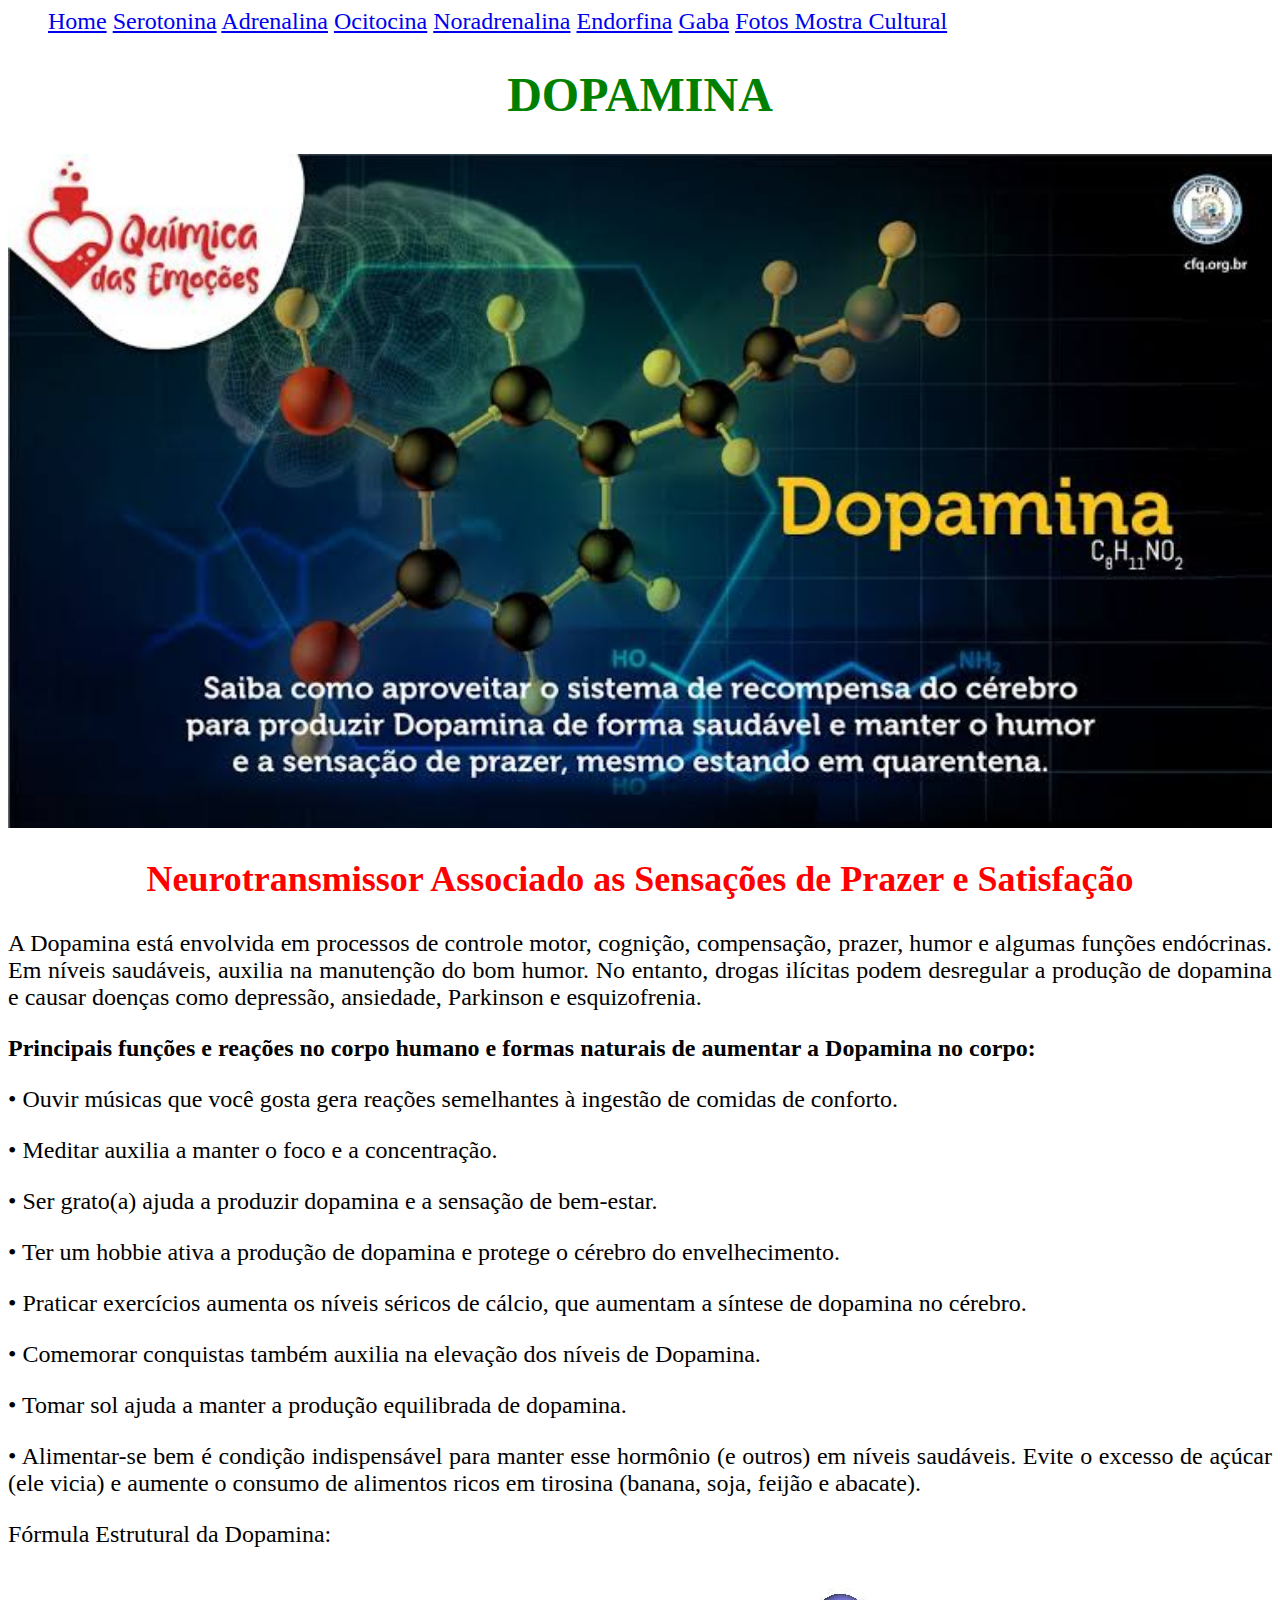
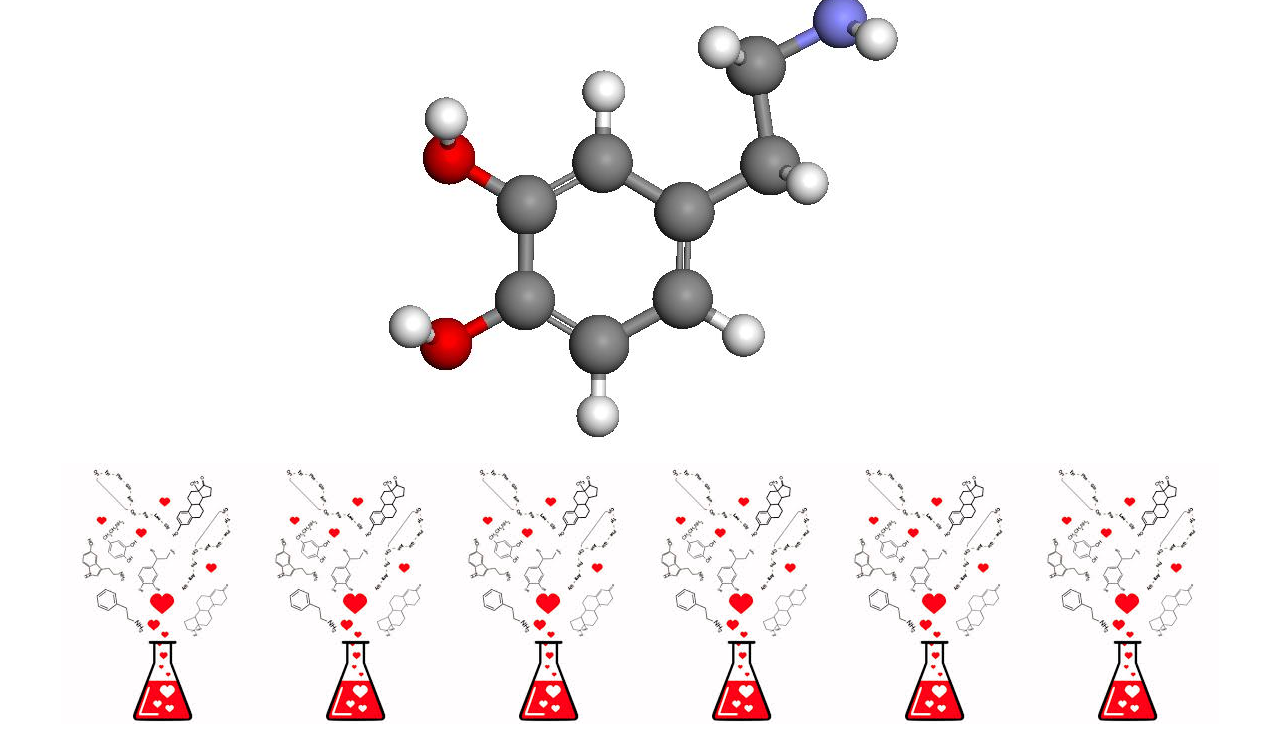
<file: index1.html>
<link rel="stylesheet" href="style1.css">
<body bgcolor="white">
<font size="05">

<nav>
					<ul>
						<a href="index.html">Home</a>  
						<a href="index2.html">Serotonina</a>
						<a href="index3.html">Adrenalina</a>
						<a href="index4.html">Ocitocina</a>
						<a href="index5.html">Noradrenalina</a>
						<a href="index6.html">Endorfina</a>
						<a href="index7.html">Gaba</a>
						<a href="index8.html">Fotos Mostra Cultural</a>
					</ul>
				</nav>

<h1>DOPAMINA</h1>
</font>
<center>
<img id ="imagem-01" src="dopamina.jpeg">
</center>
<font size="5">
<h2>Neurotransmissor Associado as Sensações de Prazer e Satisfação</h2>
</font>

<font size="5">
<p>A Dopamina está envolvida em processos de controle motor, cognição, compensação, prazer, humor e algumas funções endócrinas. Em níveis saudáveis, auxilia na manutenção do bom humor. No entanto, drogas ilícitas podem desregular a produção de dopamina e causar doenças como depressão, ansiedade, Parkinson e esquizofrenia. </p>
<p><strong>Principais funções e reações no corpo humano e formas naturais de aumentar a Dopamina no corpo:</p></strong>
<p>•	Ouvir músicas que você gosta gera reações semelhantes à ingestão de comidas de conforto.</p>
<p>•	 Meditar auxilia a manter o foco e a concentração.</p> 
<p>•	Ser grato(a) ajuda a produzir dopamina e a sensação de bem-estar. </p>
<p>•	Ter um hobbie ativa a produção de dopamina e protege o cérebro do envelhecimento.</p>
<p>•	 Praticar exercícios aumenta os níveis séricos de cálcio, que aumentam a síntese de dopamina no cérebro.</p> 
<p>•	Comemorar conquistas também auxilia na elevação dos níveis de Dopamina. </p>
<p>•	Tomar sol ajuda a manter a produção equilibrada de dopamina.</p> 
<p>•	Alimentar-se bem é condição indispensável para manter esse hormônio (e outros) em níveis saudáveis. Evite o excesso de açúcar (ele vicia) e aumente o consumo de alimentos ricos em tirosina (banana, soja, feijão e abacate).</p>
<p>Fórmula Estrutural da Dopamina:</p></font>
<center><img id ="imagem-02" src="dopamina.png"></center>



<center><img class="imagem-01" src="images-1.jpg"><img class="imagem-01" src="images-1.jpg"><img class="imagem-01" src="images-1.jpg"><img class="imagem-01" src="images-1.jpg"><img class="imagem-01" src="images-1.jpg"><img class="imagem-01" src="images-1.jpg"></center>
</file>
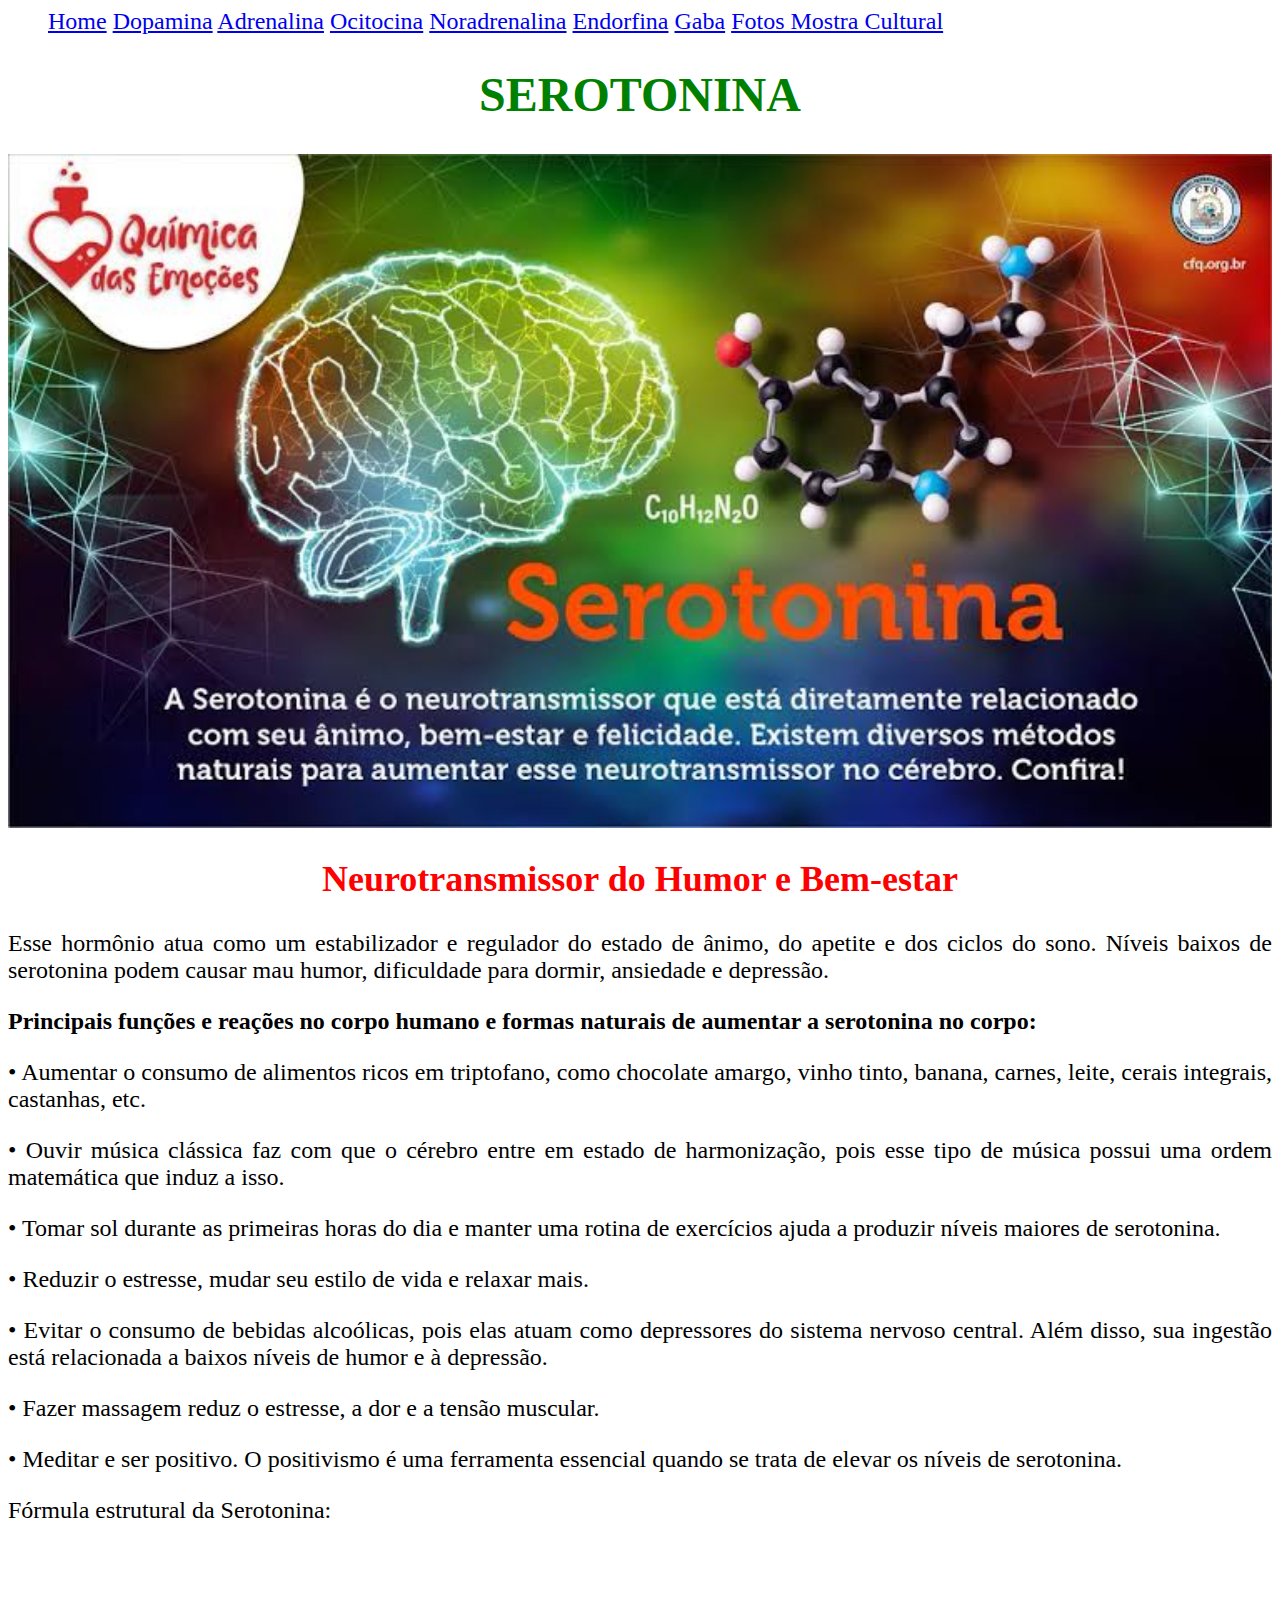
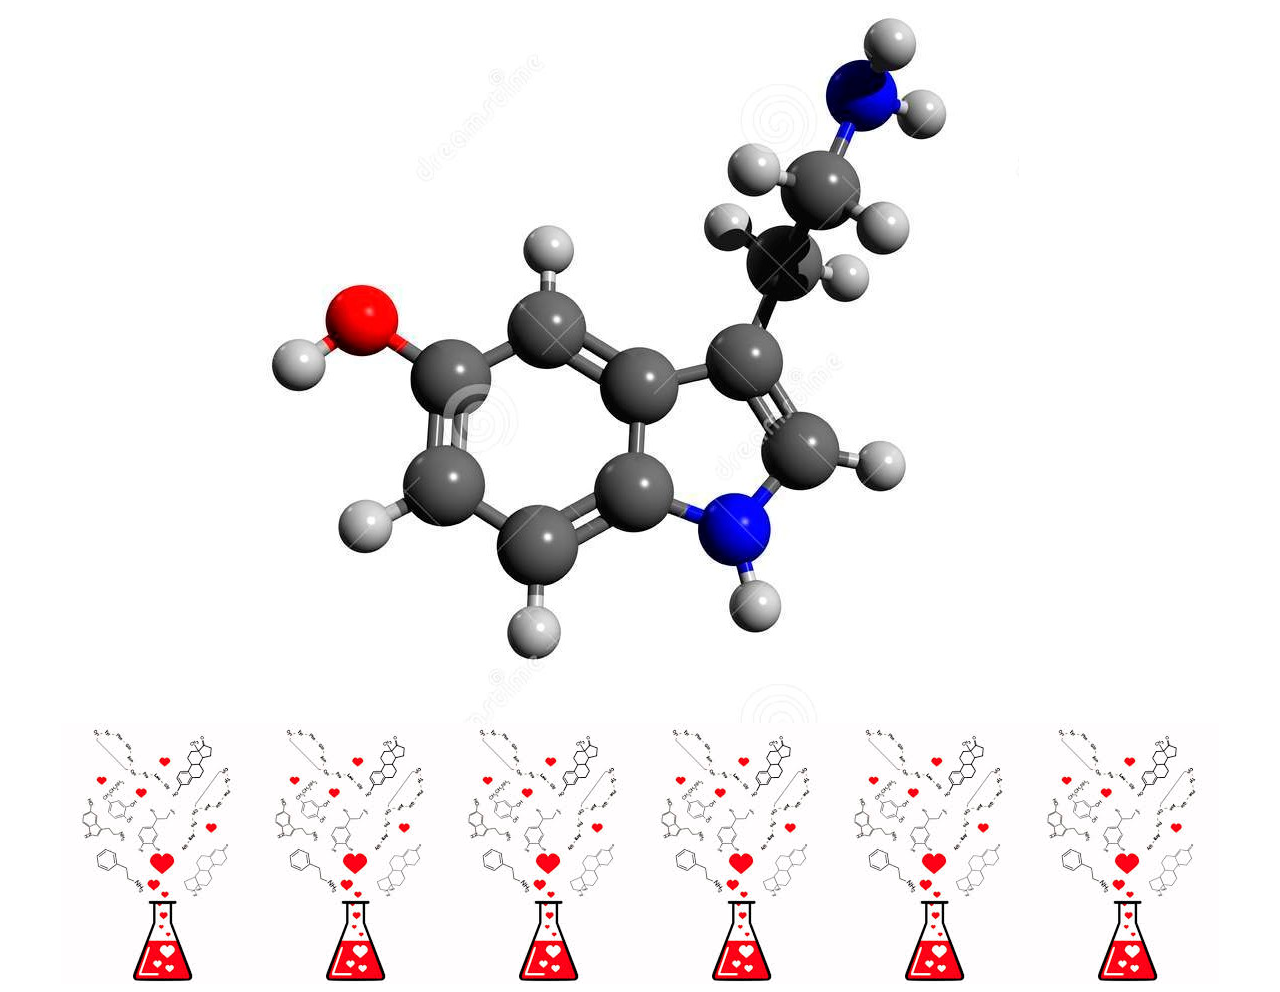
<file: index2.html>
<link rel="stylesheet" href="style2.css">
<body bgcolor="white">
<font size="5">

<nav>
					<ul>
						<a href="index.html">Home</a>  
						<a href="index1.html">Dopamina</a>
						<a href="index3.html">Adrenalina</a>
						<a href="index4.html">Ocitocina</a>
						<a href="index5.html">Noradrenalina</a>
						<a href="index6.html">Endorfina</a>
						<a href="index7.html">Gaba</a>
						<a href="index8.html">Fotos Mostra Cultural</a>
					</ul>
				</nav>

<h1>SEROTONINA</h1>
</font>
<center>
<img id ="imagem-01" src="serotonina.jpeg">
</center>
<font size="5">
<h2>Neurotransmissor do Humor e Bem-estar</h2>
</font>

<font size="5">
<p>Esse hormônio atua como um estabilizador e regulador do estado de ânimo, do apetite e dos ciclos do sono. Níveis baixos de serotonina podem causar mau humor, dificuldade para dormir, ansiedade e depressão. </p>

<p><strong>Principais funções e reações no corpo humano e formas naturais de aumentar a serotonina no corpo:</p></strong>
<p>• Aumentar o consumo de alimentos ricos em triptofano, como chocolate amargo, vinho tinto, banana, carnes, leite, cerais integrais, castanhas, etc.</p> 
<p>•	Ouvir música clássica faz com que o cérebro entre em estado de harmonização, pois esse tipo de música possui uma ordem matemática que induz a isso.</p> 
<p>•	Tomar sol durante as primeiras horas do dia e manter uma rotina de exercícios ajuda a produzir níveis maiores de serotonina.  </p>
<p>•	Reduzir o estresse, mudar seu estilo de vida e relaxar mais. </p>
<p>•	Evitar o consumo de bebidas alcoólicas, pois elas atuam como depressores do sistema nervoso central. Além disso, sua ingestão está relacionada a baixos níveis de humor e à depressão.</p> 
<p>•	 Fazer massagem reduz o estresse, a dor e a tensão muscular.  </p>
<p>•	Meditar e ser positivo. O positivismo é uma ferramenta essencial quando se trata de elevar os níveis de serotonina.</p> 
<p> Fórmula estrutural da Serotonina:</p>
</font>

<center><img id ="imagem-02" src="serotonina.jpg"></center>


<center><img class="imagem-01" src="images-1.jpg"><img class="imagem-01" src="images-1.jpg"><img class="imagem-01" src="images-1.jpg"><img class="imagem-01" src="images-1.jpg"><img class="imagem-01" src="images-1.jpg"><img class="imagem-01" src="images-1.jpg"></center>
</file>
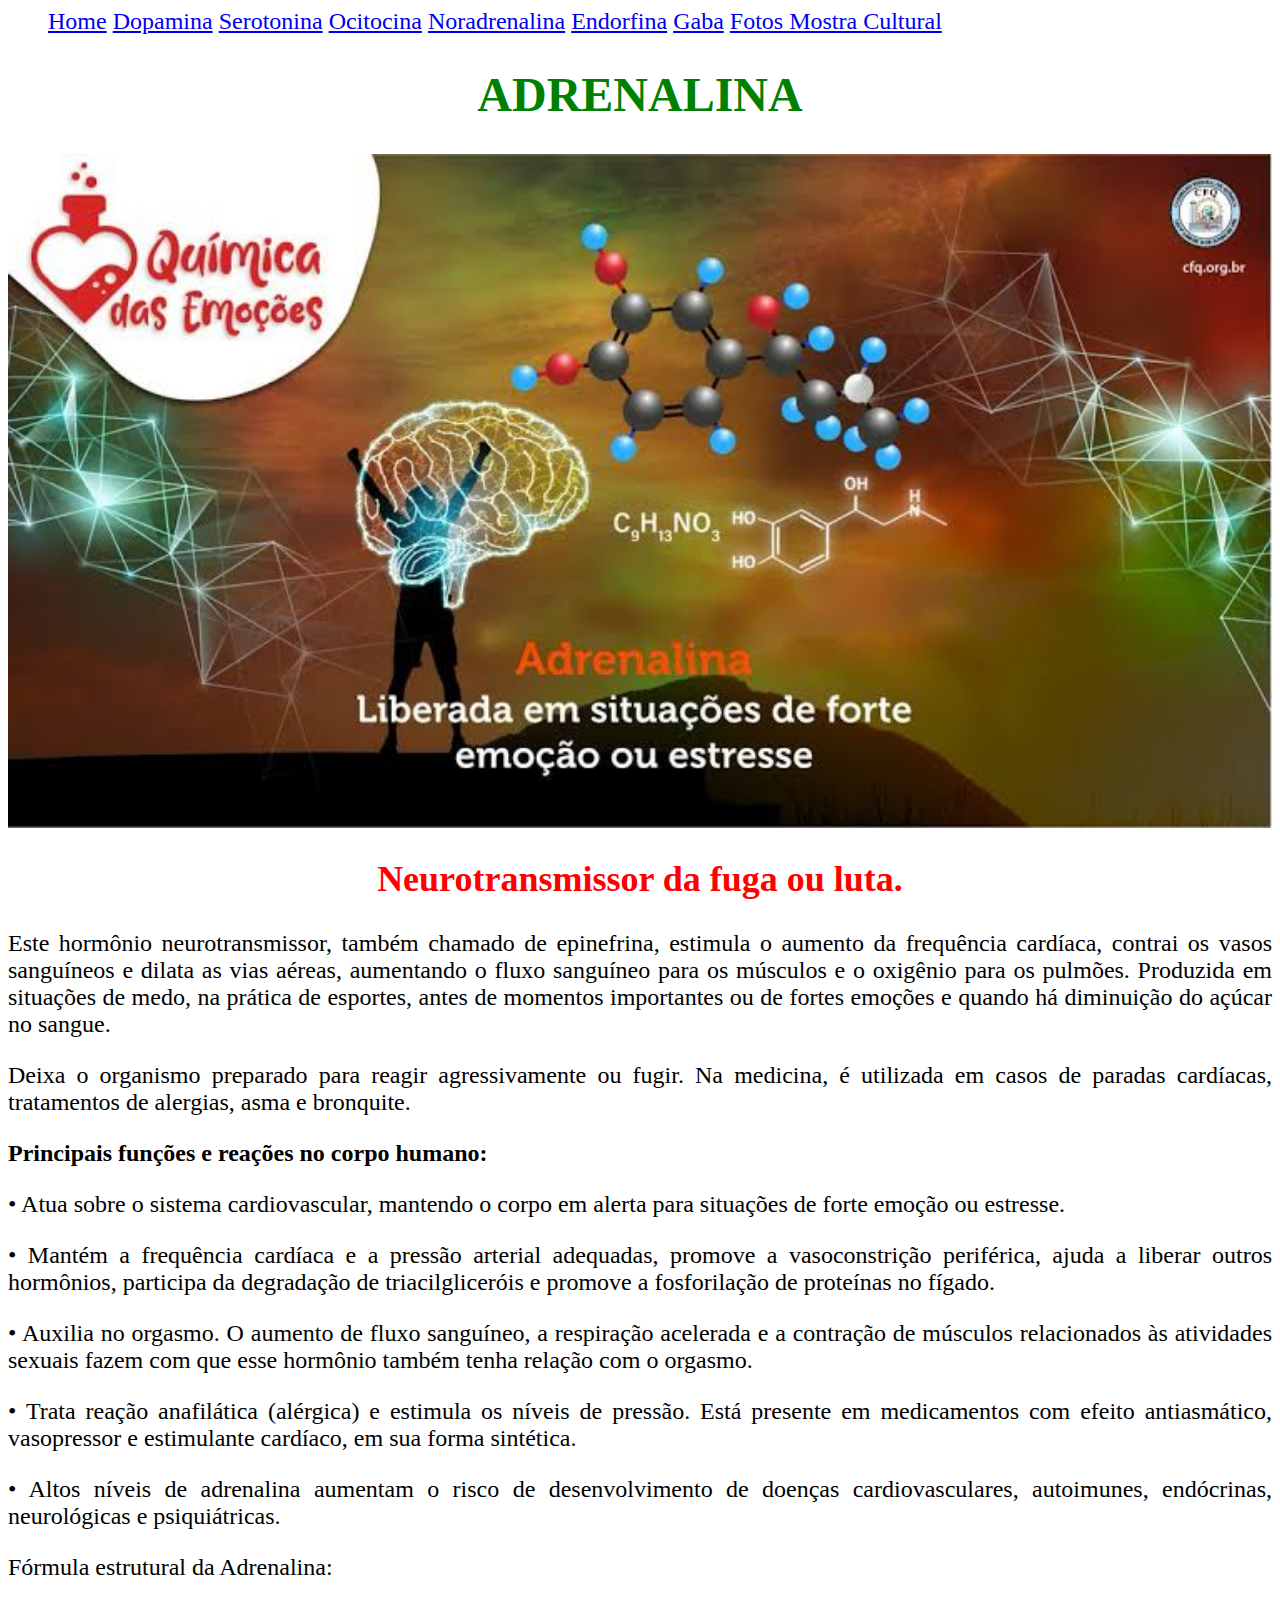
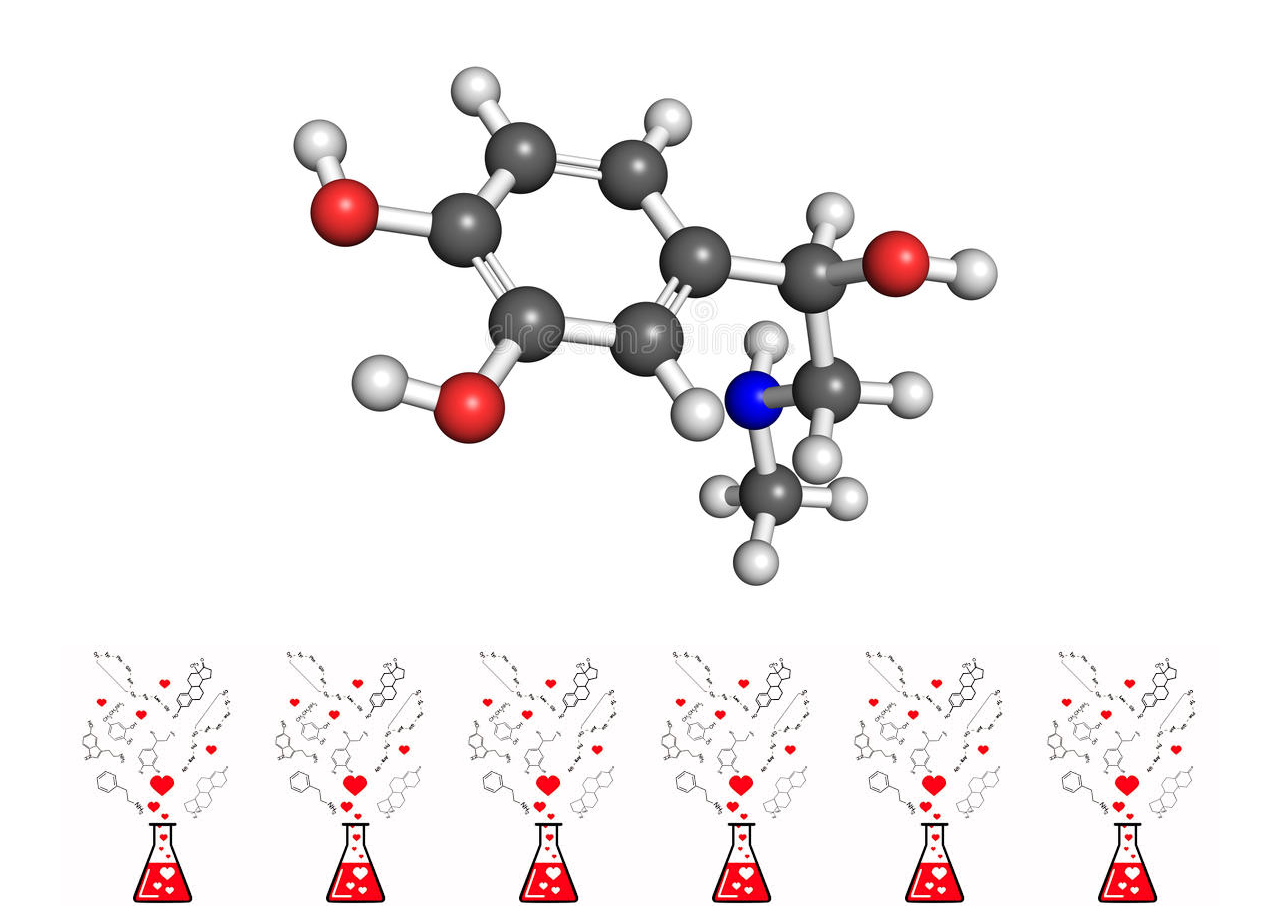
<file: index3.html>
<link rel="stylesheet" href="style3.css">
<body bgcolor="white">
<font size="5">
<nav>
					<ul>
						<a href="index.html">Home</a> 
						<a href="index1.html">Dopamina</a>
						<a href="index2.html">Serotonina</a>
						<a href="index4.html">Ocitocina</a>
						<a href="index5.html">Noradrenalina</a>
						<a href="index6.html">Endorfina</a>
						<a href="index7.html">Gaba</a>
						<a href="index8.html">Fotos Mostra Cultural</a>
					</ul>
				</nav>


<h1>ADRENALINA</h1>
</font>
<center>
<img id ="imagem-01" src="adrenalina.jpeg">
</center>

<font size="5">
<h2>Neurotransmissor da fuga ou luta.</h2>
</font>
<font size="5">
<p>Este hormônio neurotransmissor, também chamado de epinefrina, estimula o aumento da frequência cardíaca, contrai os vasos sanguíneos e dilata as vias aéreas, aumentando o fluxo sanguíneo para os músculos e o oxigênio para os pulmões. Produzida em situações de medo, na prática de esportes, antes de momentos importantes ou de fortes emoções e quando há diminuição do açúcar no sangue.</p>

<p>Deixa o organismo preparado para reagir agressivamente ou fugir. Na medicina, é utilizada em casos de paradas cardíacas, tratamentos de alergias, asma e bronquite.</p>

<p><strong>Principais funções e reações no corpo humano:</p></strong>
<p>•	Atua sobre o sistema cardiovascular, mantendo o corpo em alerta para situações de forte emoção ou estresse.</p>
<p>•	 Mantém a frequência cardíaca e a pressão arterial adequadas, promove a vasoconstrição periférica, ajuda a liberar outros hormônios, participa da degradação de triacilgliceróis e promove a fosforilação de proteínas no fígado.</p> 
<p>•	Auxilia no orgasmo. O aumento de fluxo sanguíneo, a respiração acelerada e a contração de músculos relacionados às atividades sexuais fazem com que esse hormônio também tenha relação com o orgasmo. </p>
<p>•	Trata reação anafilática (alérgica) e estimula os níveis de pressão. Está presente em medicamentos com efeito antiasmático, vasopressor e estimulante cardíaco, em sua forma sintética.</p> 
<p>•	Altos níveis de adrenalina aumentam o risco de desenvolvimento de doenças cardiovasculares, autoimunes, endócrinas, neurológicas e psiquiátricas.</p>
<p> Fórmula estrutural da Adrenalina:</p>

<center><img id ="imagem-02" src="adrenalina1.jpg"></center>

<center><img class="imagem-01" src="images-1.jpg"><img class="imagem-01" src="images-1.jpg"><img class="imagem-01" src="images-1.jpg"><img class="imagem-01" src="images-1.jpg"><img class="imagem-01" src="images-1.jpg"><img class="imagem-01" src="images-1.jpg"></center>
</file>
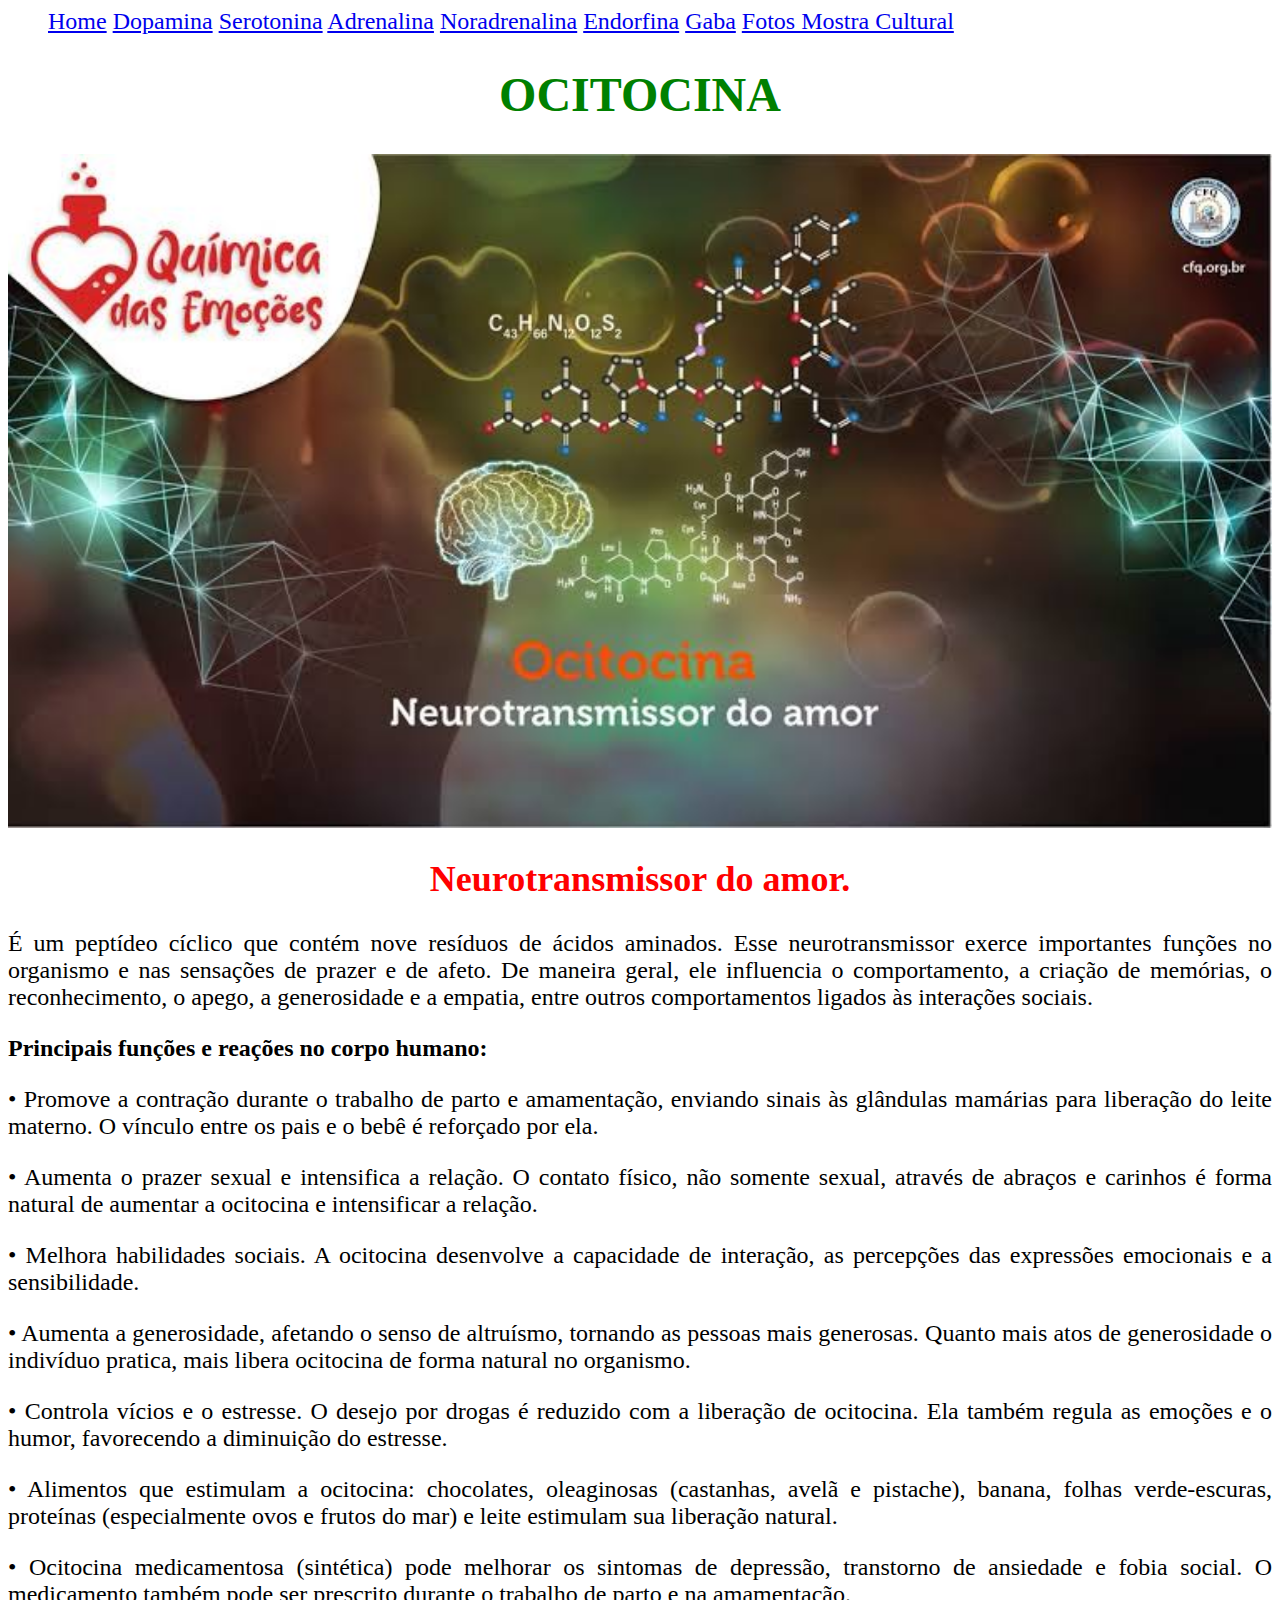
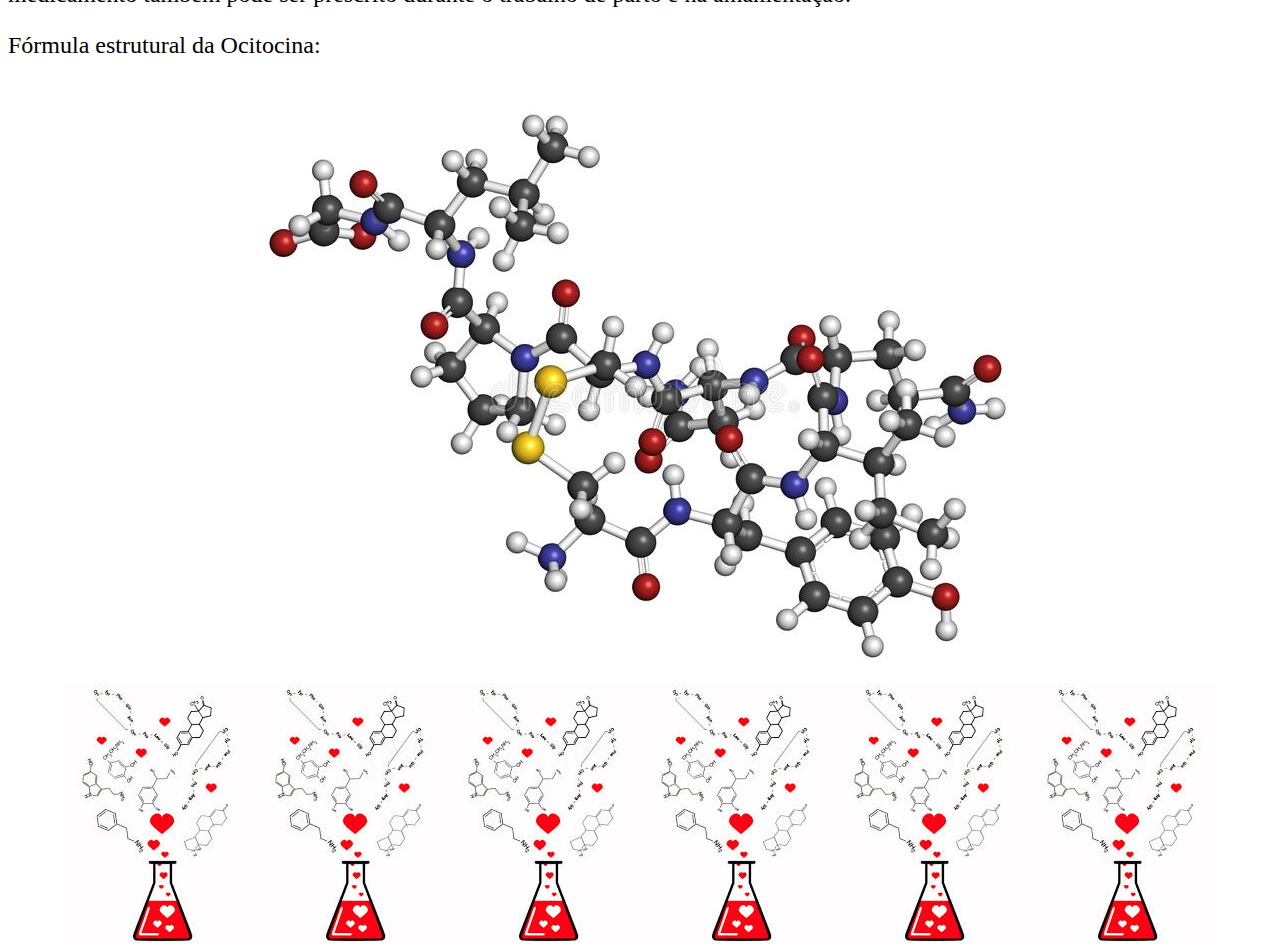
<file: index4.html>
<link rel="stylesheet" href="style4.css">
<body bgcolor="white">
<font size="5">
<nav>
					<ul>
						<a href="index.html">Home</a> 
						<a href="index1.html">Dopamina</a>
						<a href="index2.html">Serotonina</a>
						<a href="index3.html">Adrenalina</a>
						<a href="index5.html">Noradrenalina</a>
						<a href="index6.html">Endorfina</a>
						<a href="index7.html">Gaba</a>
						<a href="index8.html">Fotos Mostra Cultural</a>
					</ul>
				</nav>
<h1>OCITOCINA</h1>
</font>
<center>
<img id ="imagem-01" src="ocitocina.jpeg">
</center>
<font size="5">
<h2>Neurotransmissor do amor.</h2>
</font>
<font size="5">

<p>É um peptídeo cíclico que contém nove resíduos de ácidos aminados. Esse neurotransmissor exerce importantes funções no organismo e nas sensações de prazer e de afeto. De maneira geral, ele influencia o comportamento, a criação de memórias, o reconhecimento, o apego, a generosidade e a empatia, entre outros comportamentos ligados às interações sociais.</p> 

<p><strong>Principais funções e reações no corpo humano:</p> </strong>

<p>•	Promove a contração durante o trabalho de parto e amamentação, enviando sinais às glândulas mamárias para liberação do leite materno. O vínculo entre os pais e o bebê é reforçado por ela.</p> 
<p>•	Aumenta o prazer sexual e intensifica a relação. O contato físico, não somente sexual, através de abraços e carinhos é forma natural de aumentar a ocitocina e intensificar a relação.</p> 
<p>•	Melhora habilidades sociais. A ocitocina desenvolve a capacidade de interação, as percepções das expressões emocionais e a sensibilidade.</p> 
<p>•	Aumenta a generosidade, afetando o senso de altruísmo, tornando as pessoas mais generosas. Quanto mais atos de generosidade o indivíduo pratica, mais libera ocitocina de forma natural no organismo.</p> 
<p>•	Controla vícios e o estresse. O desejo por drogas é reduzido com a liberação de ocitocina. Ela também regula as emoções e o humor, favorecendo a diminuição do estresse.</p> 
<p>•	Alimentos que estimulam a ocitocina: chocolates, oleaginosas (castanhas, avelã e pistache), banana, folhas verde-escuras, proteínas (especialmente ovos e frutos do mar) e leite estimulam sua liberação natural.</p> 
<p>•	Ocitocina medicamentosa (sintética) pode melhorar os sintomas de depressão, transtorno de ansiedade e fobia social. O medicamento também pode ser prescrito durante o trabalho de parto e na amamentação.</p> 
<p> Fórmula estrutural da Ocitocina:</p>
<center><img id ="imagem-02" src="ocitocina.jpg"></center>

<center><img class="imagem-01" src="images-1.jpg"><img class="imagem-01" src="images-1.jpg"><img class="imagem-01" src="images-1.jpg"><img class="imagem-01" src="images-1.jpg"><img class="imagem-01" src="images-1.jpg"><img class="imagem-01" src="images-1.jpg"></center>
</file>
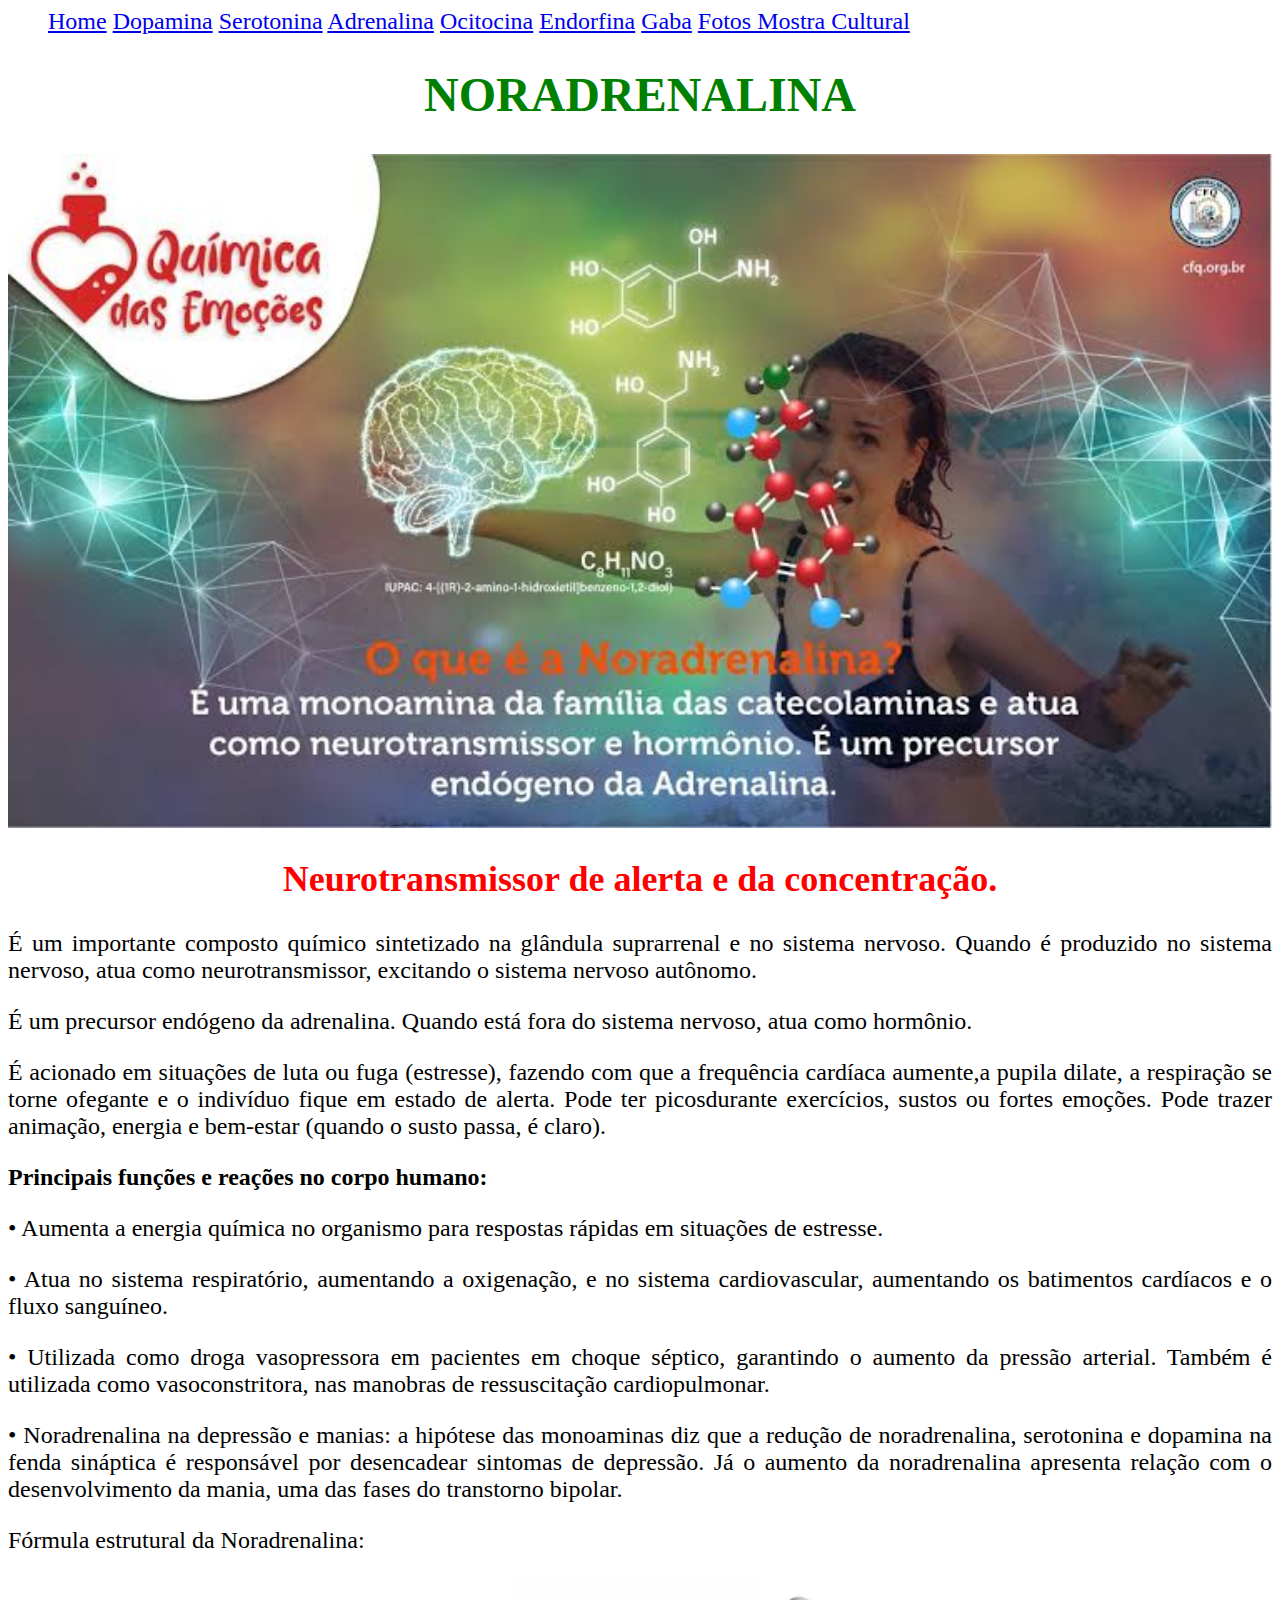
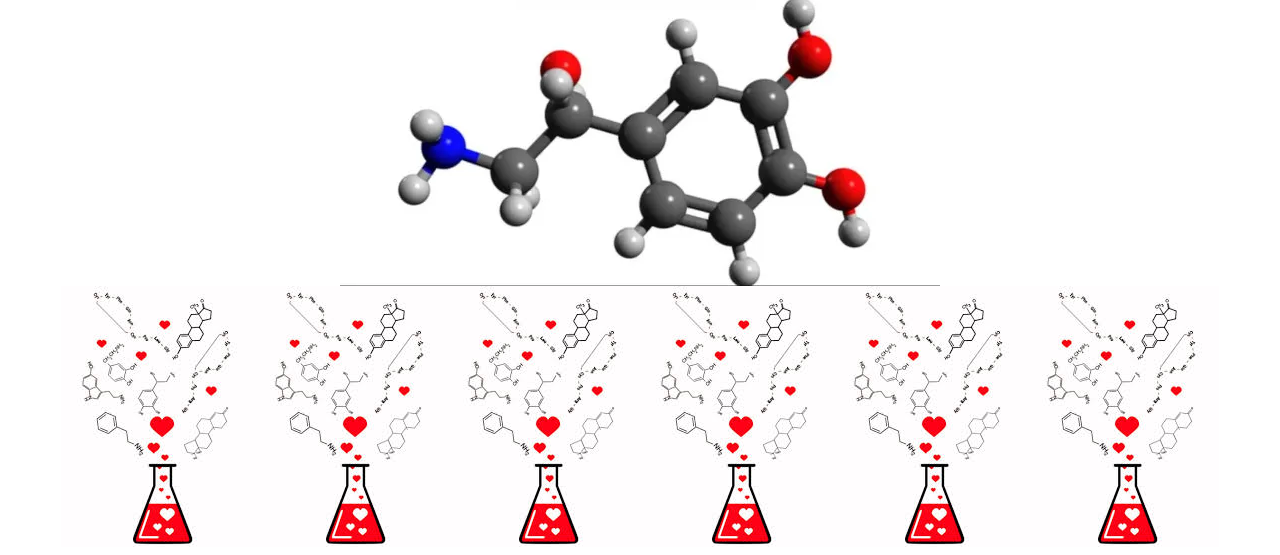
<file: index5.html>
<link rel="stylesheet" href="style5.css">
<body bgcolor="white">
<font size="5">
<nav>
					<ul>
						<a href="index.html">Home</a> 
						<a href="index1.html">Dopamina</a>
						<a href="index2.html">Serotonina</a>
						<a href="index3.html">Adrenalina</a>
						<a href="index4.html">Ocitocina</a>
						<a href="index6.html">Endorfina</a>
						<a href="index7.html">Gaba</a>
						<a href="index8.html">Fotos Mostra Cultural</a>
					</ul>
				</nav>

<h1>NORADRENALINA</h1>
</font>
<center>
<img id ="imagem-01" src="noradrenalina.jpeg">
</center>
<font size="5">

<h2>Neurotransmissor de alerta e da concentração.</h2>
</font>
<font size="5">

<p>É um importante composto químico sintetizado na glândula suprarrenal e no sistema nervoso. Quando é produzido no sistema nervoso, atua como neurotransmissor, excitando o sistema nervoso autônomo.</p>
<p>É um precursor endógeno da adrenalina. Quando está fora do sistema nervoso, atua como hormônio.</p>
<p>É acionado em situações de luta ou fuga (estresse), fazendo com que a frequência cardíaca aumente,a pupila dilate, a respiração se torne ofegante e o indivíduo fique em estado de alerta. Pode ter picosdurante exercícios, sustos ou fortes emoções. Pode trazer animação, energia e bem-estar (quando o susto passa, é claro).</p>


<p><strong>Principais funções e reações no corpo humano:</p></strong>

<p>•	Aumenta a energia química no organismo para respostas rápidas em situações de estresse.</p>
<p>•	Atua no sistema respiratório, aumentando a oxigenação, e no sistema cardiovascular, aumentando os batimentos cardíacos e o fluxo sanguíneo.</p>
<p>•	Utilizada como droga vasopressora em pacientes em choque séptico, garantindo o aumento da pressão arterial. Também é utilizada como vasoconstritora, nas manobras de ressuscitação cardiopulmonar.</p>
<p>•	Noradrenalina na depressão e manias: a hipótese das monoaminas diz que a redução de noradrenalina, serotonina e dopamina na fenda sináptica é responsável por desencadear sintomas de depressão. Já o aumento da noradrenalina apresenta relação com o desenvolvimento da mania, uma das fases do transtorno bipolar.</p>
<p> Fórmula estrutural da Noradrenalina:</p>
<center><img id ="imagem-02" src="noradrenalina.webp"></center>

<center><img class="imagem-01" src="images-1.jpg"><img class="imagem-01" src="images-1.jpg"><img class="imagem-01" src="images-1.jpg"><img class="imagem-01" src="images-1.jpg"><img class="imagem-01" src="images-1.jpg"><img class="imagem-01" src="images-1.jpg"></center>
</file>
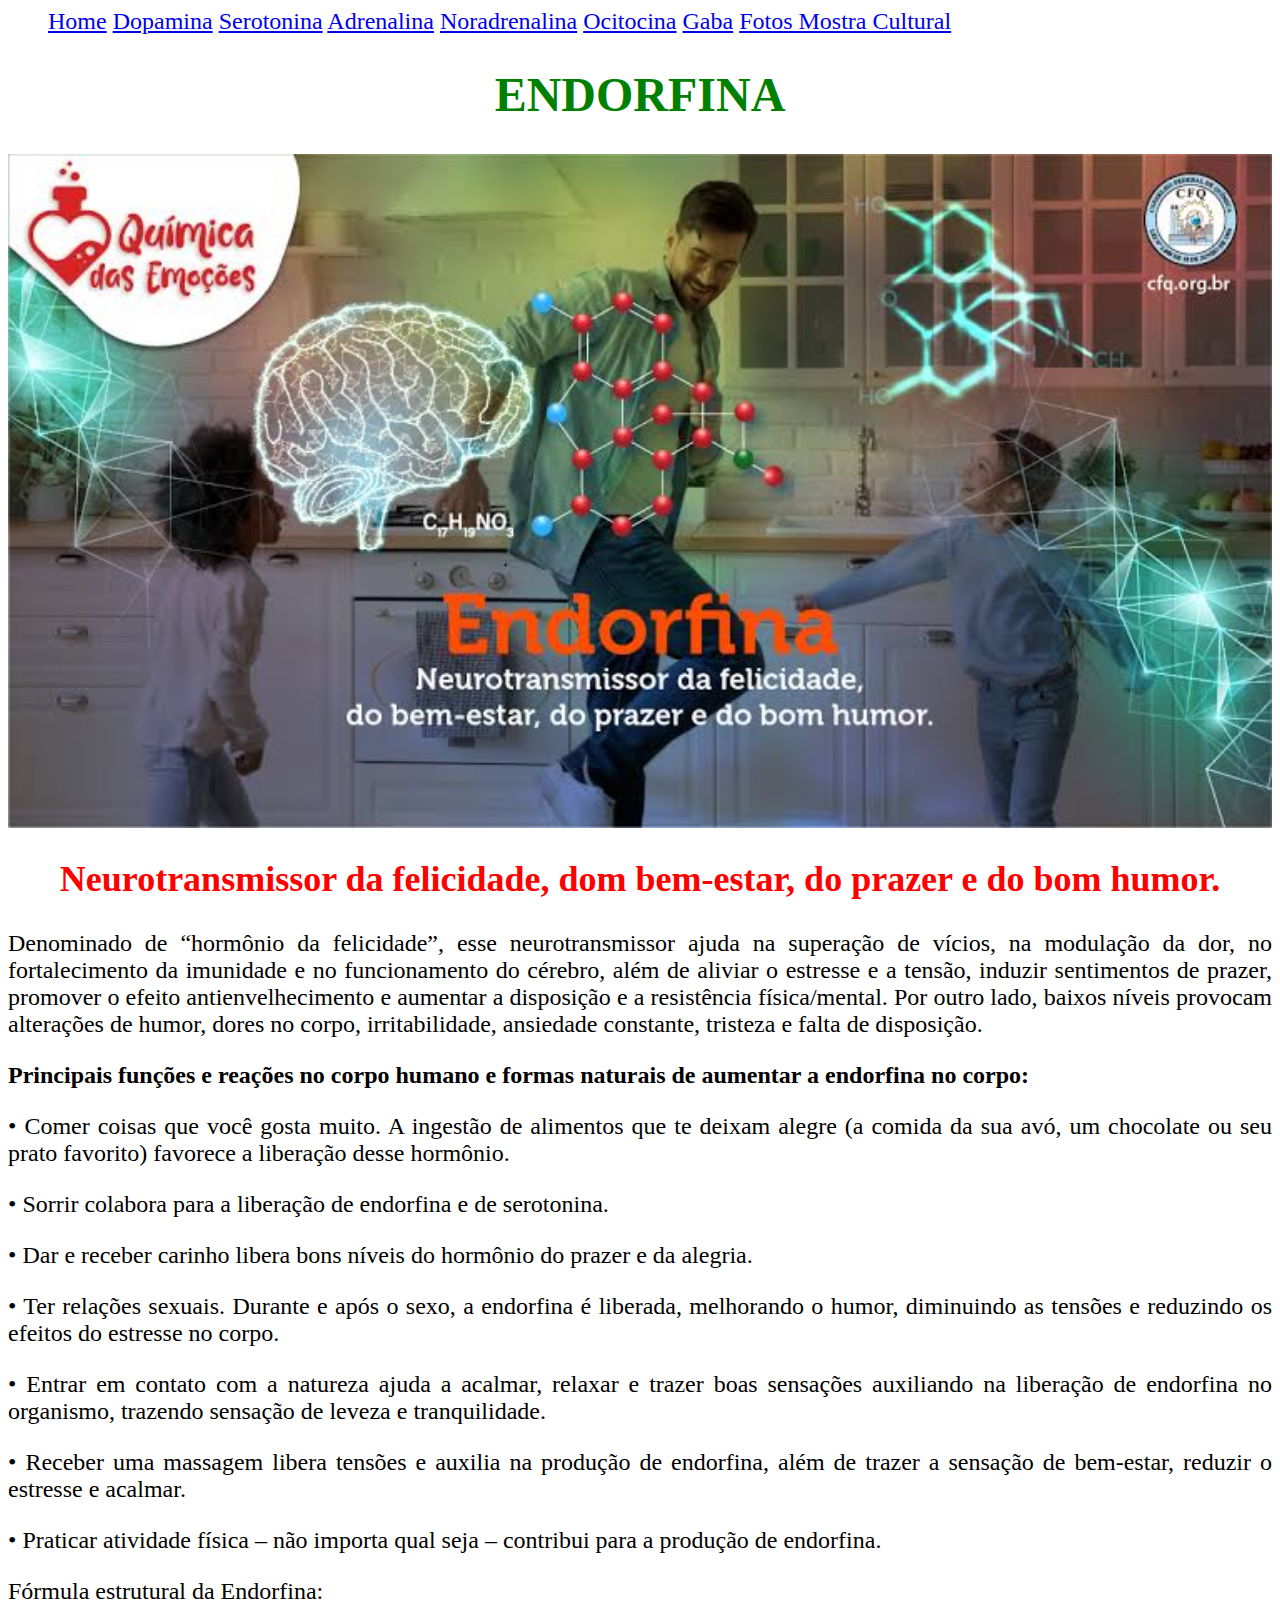
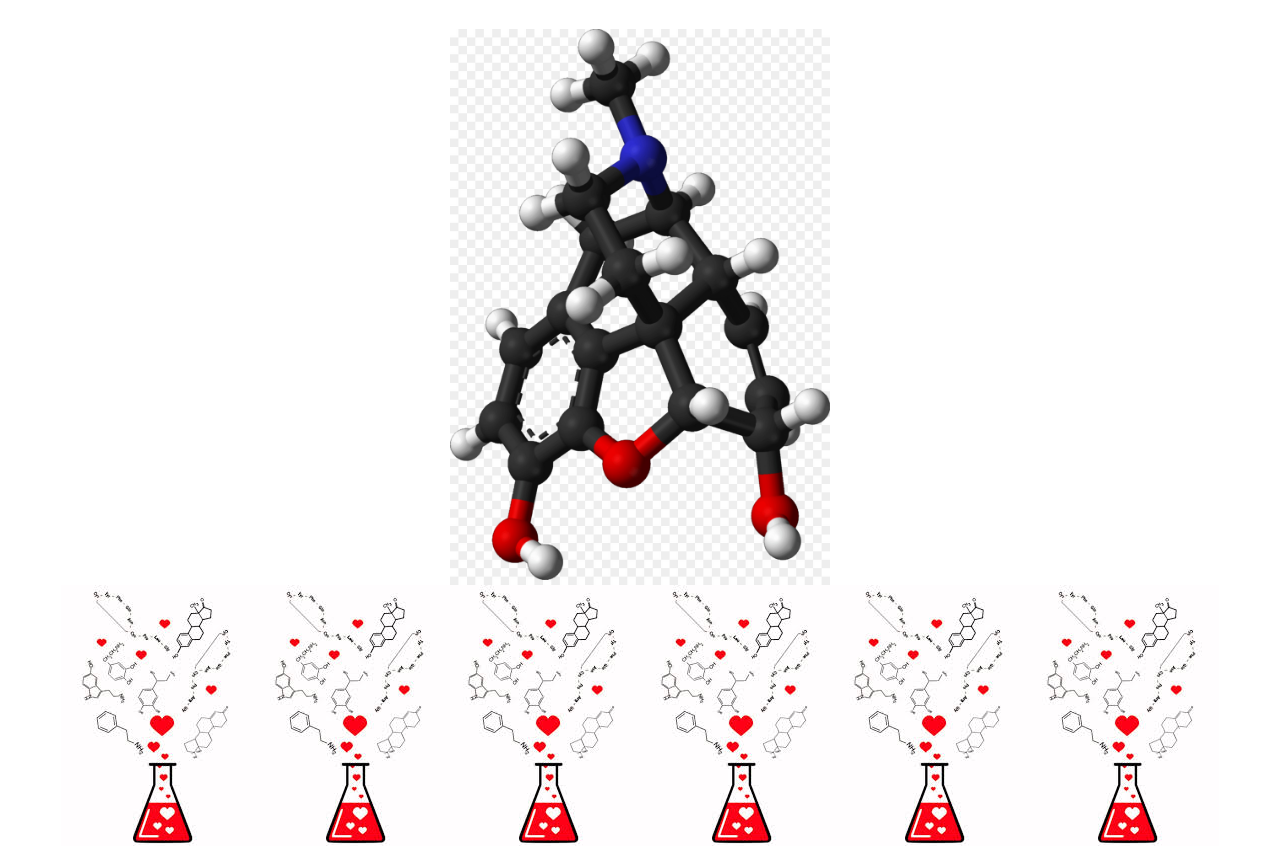
<file: index6.html>
<link rel="stylesheet" href="style6.css">
<body bgcolor="white">
<font size="5">
<nav>
					<ul>
						<a href="index.html">Home</a>  
						<a href="index1.html">Dopamina</a>
						<a href="index2.html">Serotonina</a>
						<a href="index3.html">Adrenalina</a>
						<a href="index5.html">Noradrenalina</a>
						<a href="index4.html">Ocitocina</a>
						<a href="index7.html">Gaba</a>
						<a href="index8.html">Fotos Mostra Cultural</a>
					</ul>
				</nav>
<h1>ENDORFINA</h1> 
</font>
<center>
<img id ="imagem-01" src="endorfina.jpeg">
</center>
<font size="5">

<h2>Neurotransmissor da felicidade, dom bem-estar, do prazer e do bom humor.</h2>
</font>
<font size="5">

<p>Denominado de “hormônio da felicidade”, esse neurotransmissor ajuda na superação de vícios, na modulação da dor, no fortalecimento da imunidade e no funcionamento do cérebro, além de aliviar o estresse e a tensão, induzir sentimentos de prazer, promover o efeito antienvelhecimento e aumentar a disposição e a resistência física/mental. Por outro lado, baixos níveis provocam alterações de humor, dores no corpo, irritabilidade, ansiedade constante, tristeza e falta de disposição.</p>

 <p><strong>Principais funções e reações no corpo humano e formas naturais de aumentar a endorfina no corpo:</p></strong>

<p>•	Comer coisas que você gosta muito. A ingestão de alimentos que te deixam alegre (a comida da sua avó, um chocolate ou seu prato favorito) favorece a liberação desse hormônio.</p>
<p>•	Sorrir colabora para a liberação de endorfina e de serotonina.</p>
<p>•	Dar e receber carinho libera bons níveis do hormônio do prazer e da alegria.</p>
<p>•	Ter relações sexuais. Durante e após o sexo, a endorfina é liberada, melhorando o humor, diminuindo as tensões e reduzindo os efeitos do estresse no corpo.</p>
<p>•	Entrar em contato com a natureza ajuda a acalmar, relaxar e trazer boas sensações auxiliando na liberação de endorfina no organismo, trazendo sensação de leveza e tranquilidade.</p>
<p>•	Receber uma massagem libera tensões e auxilia na produção de endorfina, além de trazer a sensação de bem-estar, reduzir o estresse e acalmar.</p>
<p>•	Praticar atividade física – não importa qual seja – contribui para a produção de endorfina.</p>
<p> Fórmula estrutural da Endorfina:</p>
<center>
<img id ="imagem-02" src="endorfina.jpg"><center>

<center><img class="imagem-01" src="images-1.jpg"><img class="imagem-01" src="images-1.jpg"><img class="imagem-01" src="images-1.jpg"><img class="imagem-01" src="images-1.jpg"><img class="imagem-01" src="images-1.jpg"><img class="imagem-01" src="images-1.jpg"></center>
</file>
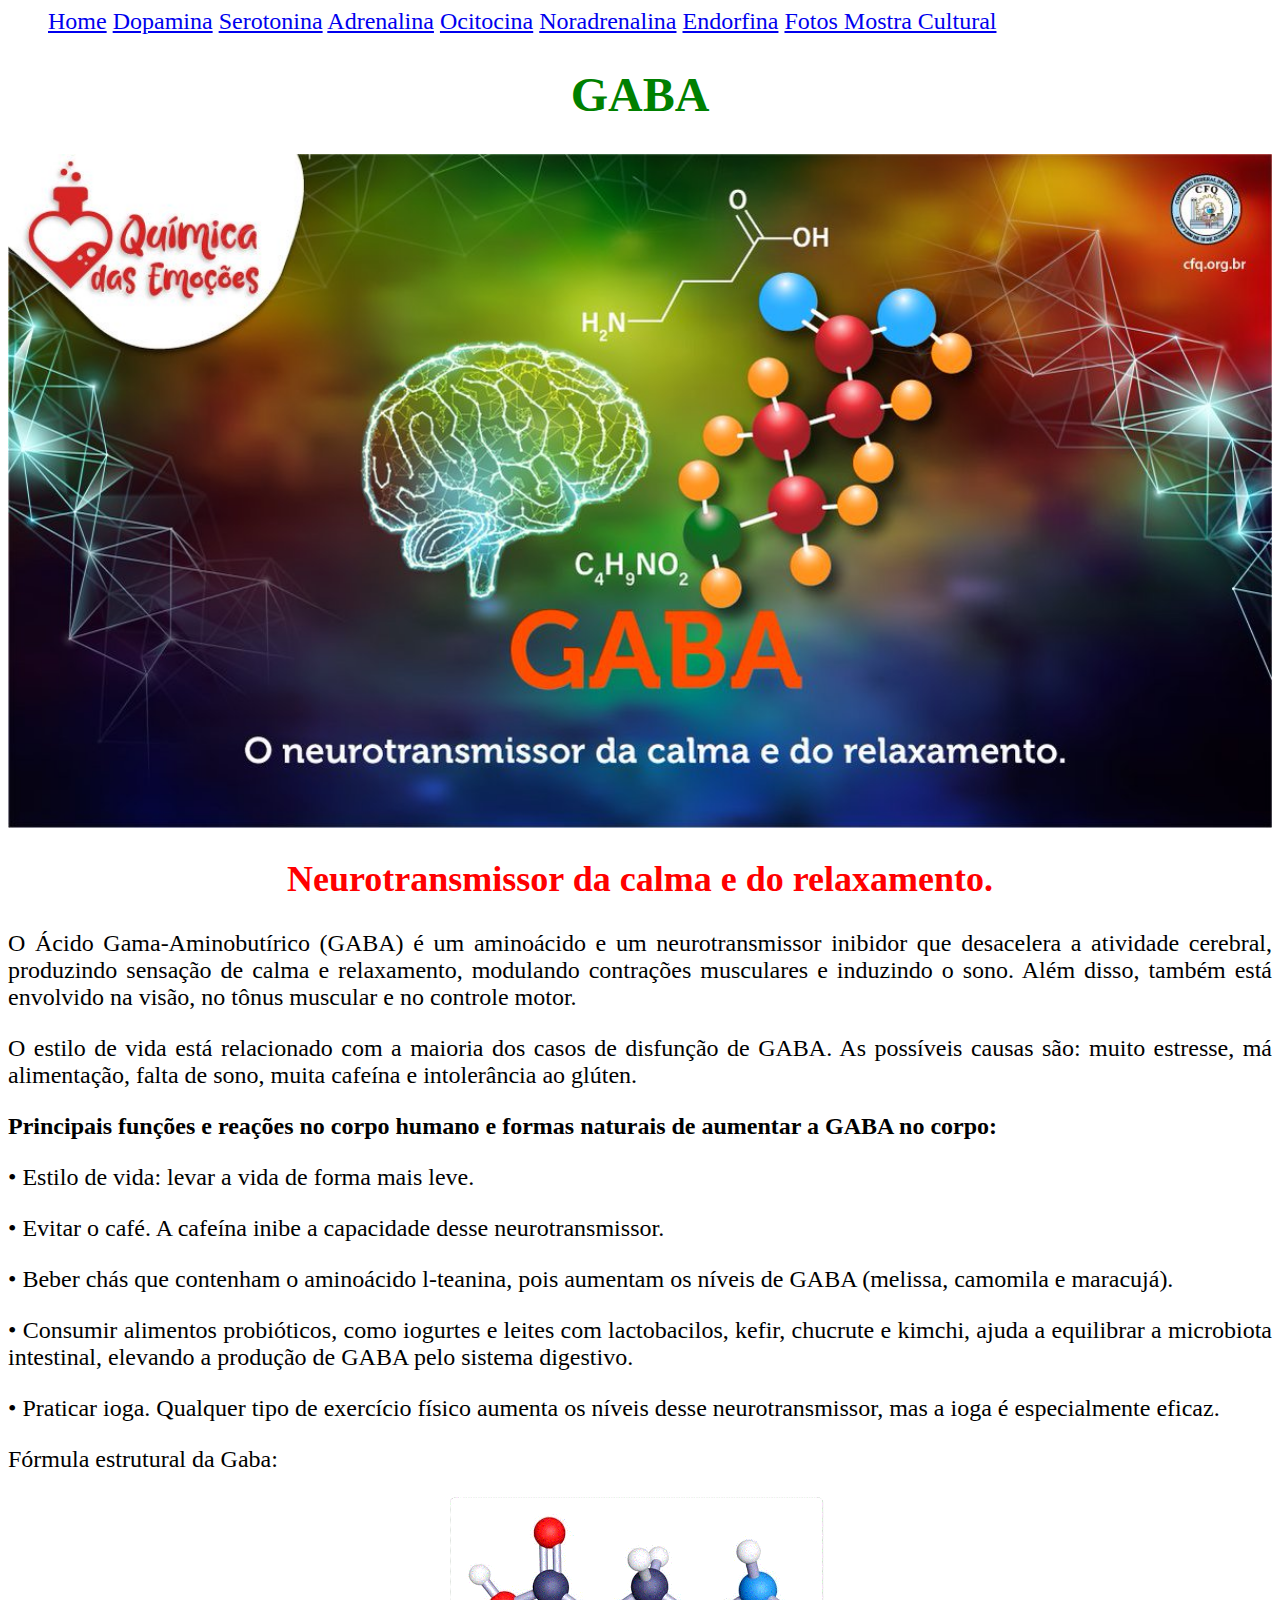
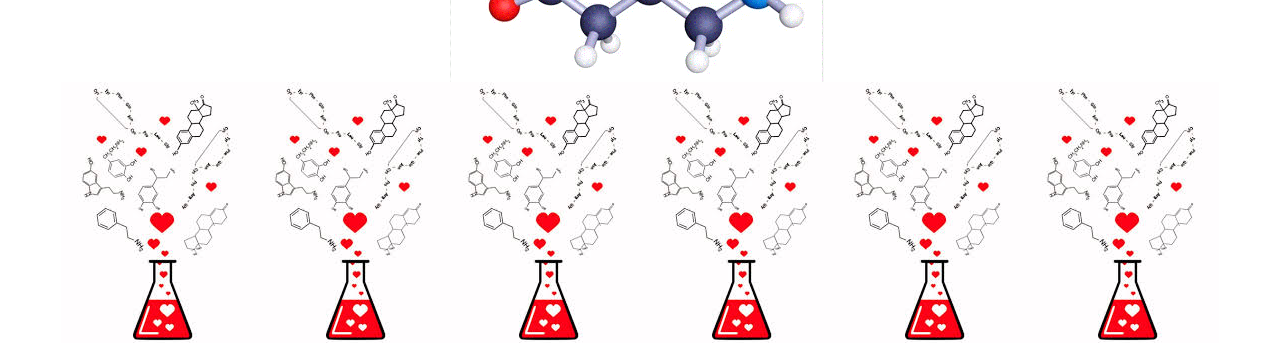
<file: index7.html>
<link rel="stylesheet" href="style6.css">
<body bgcolor="white">
<font size="05">
<nav>
					<ul>
						<a href="index.html">Home</a>  
						<a href="index1.html">Dopamina</a>
						<a href="index2.html">Serotonina</a>
						<a href="index2.html">Adrenalina</a>
						<a href="index2.html">Ocitocina</a>
						<a href="index2.html">Noradrenalina</a>
						<a href="index2.html">Endorfina</a>
						<a href="index8.html">Fotos Mostra Cultural</a>
						
					</ul>
				</nav>

	<h1>GABA</h1>

</font>
<center>
<img id ="imagem-01" src="gaba.jpg">
</center>
<font size="5">

<h2>Neurotransmissor da calma e do relaxamento.</h2>
</font>
<font size="5">

<p>O Ácido Gama-Aminobutírico (GABA) é um aminoácido e um neurotransmissor inibidor que desacelera a atividade cerebral, produzindo sensação de calma e relaxamento, modulando contrações musculares e induzindo o sono. Além disso, também está envolvido na visão, no tônus muscular e no controle motor.</p> 
<p>O estilo de vida está relacionado com a maioria dos casos de disfunção de GABA. As possíveis causas são: muito estresse, má alimentação, falta de sono, muita cafeína e intolerância ao glúten.</p>

<p><strong>Principais funções e reações no corpo humano e formas naturais de aumentar a GABA no corpo:</p></strong>

<p>•	Estilo de vida: levar a vida de forma mais leve.</p>
<p>•	Evitar o café. A cafeína inibe a capacidade desse neurotransmissor.</p>
<p>•	Beber chás que contenham o aminoácido l-teanina, pois aumentam os níveis de GABA (melissa, camomila e maracujá).</p>
<p>•	Consumir alimentos probióticos, como iogurtes e leites com lactobacilos, kefir, chucrute e kimchi, ajuda a equilibrar a microbiota intestinal, elevando a produção de GABA pelo sistema digestivo.</p>
<p>•	Praticar ioga. Qualquer tipo de exercício físico aumenta os níveis desse neurotransmissor, mas a ioga é especialmente eficaz.</p>

<p> Fórmula estrutural da Gaba:</p>
<center>
<img id ="imagem-02" src="gaba.gif"></center>

<center><img class="imagem-01" src="images-1.jpg"><img class="imagem-01" src="images-1.jpg"><img class="imagem-01" src="images-1.jpg"><img class="imagem-01" src="images-1.jpg"><img class="imagem-01" src="images-1.jpg"><img class="imagem-01" src="images-1.jpg"></center>
</file>
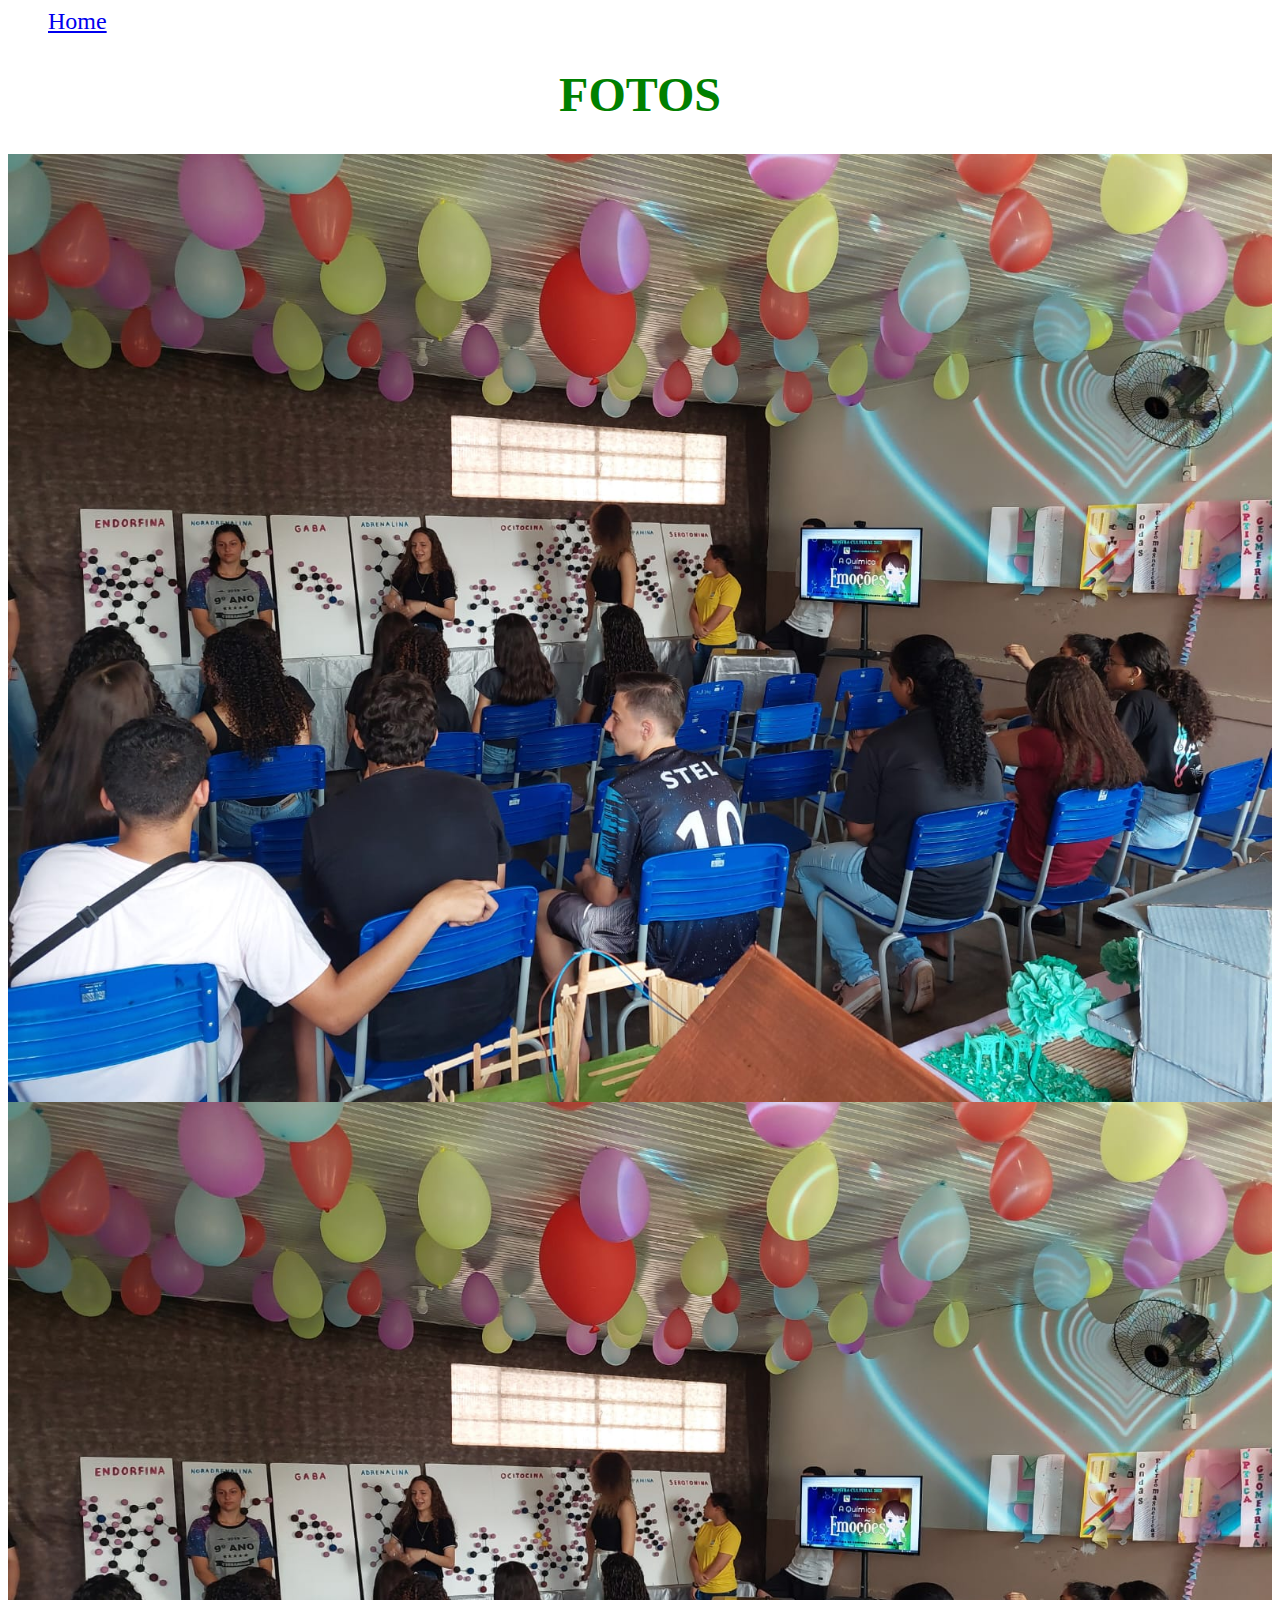
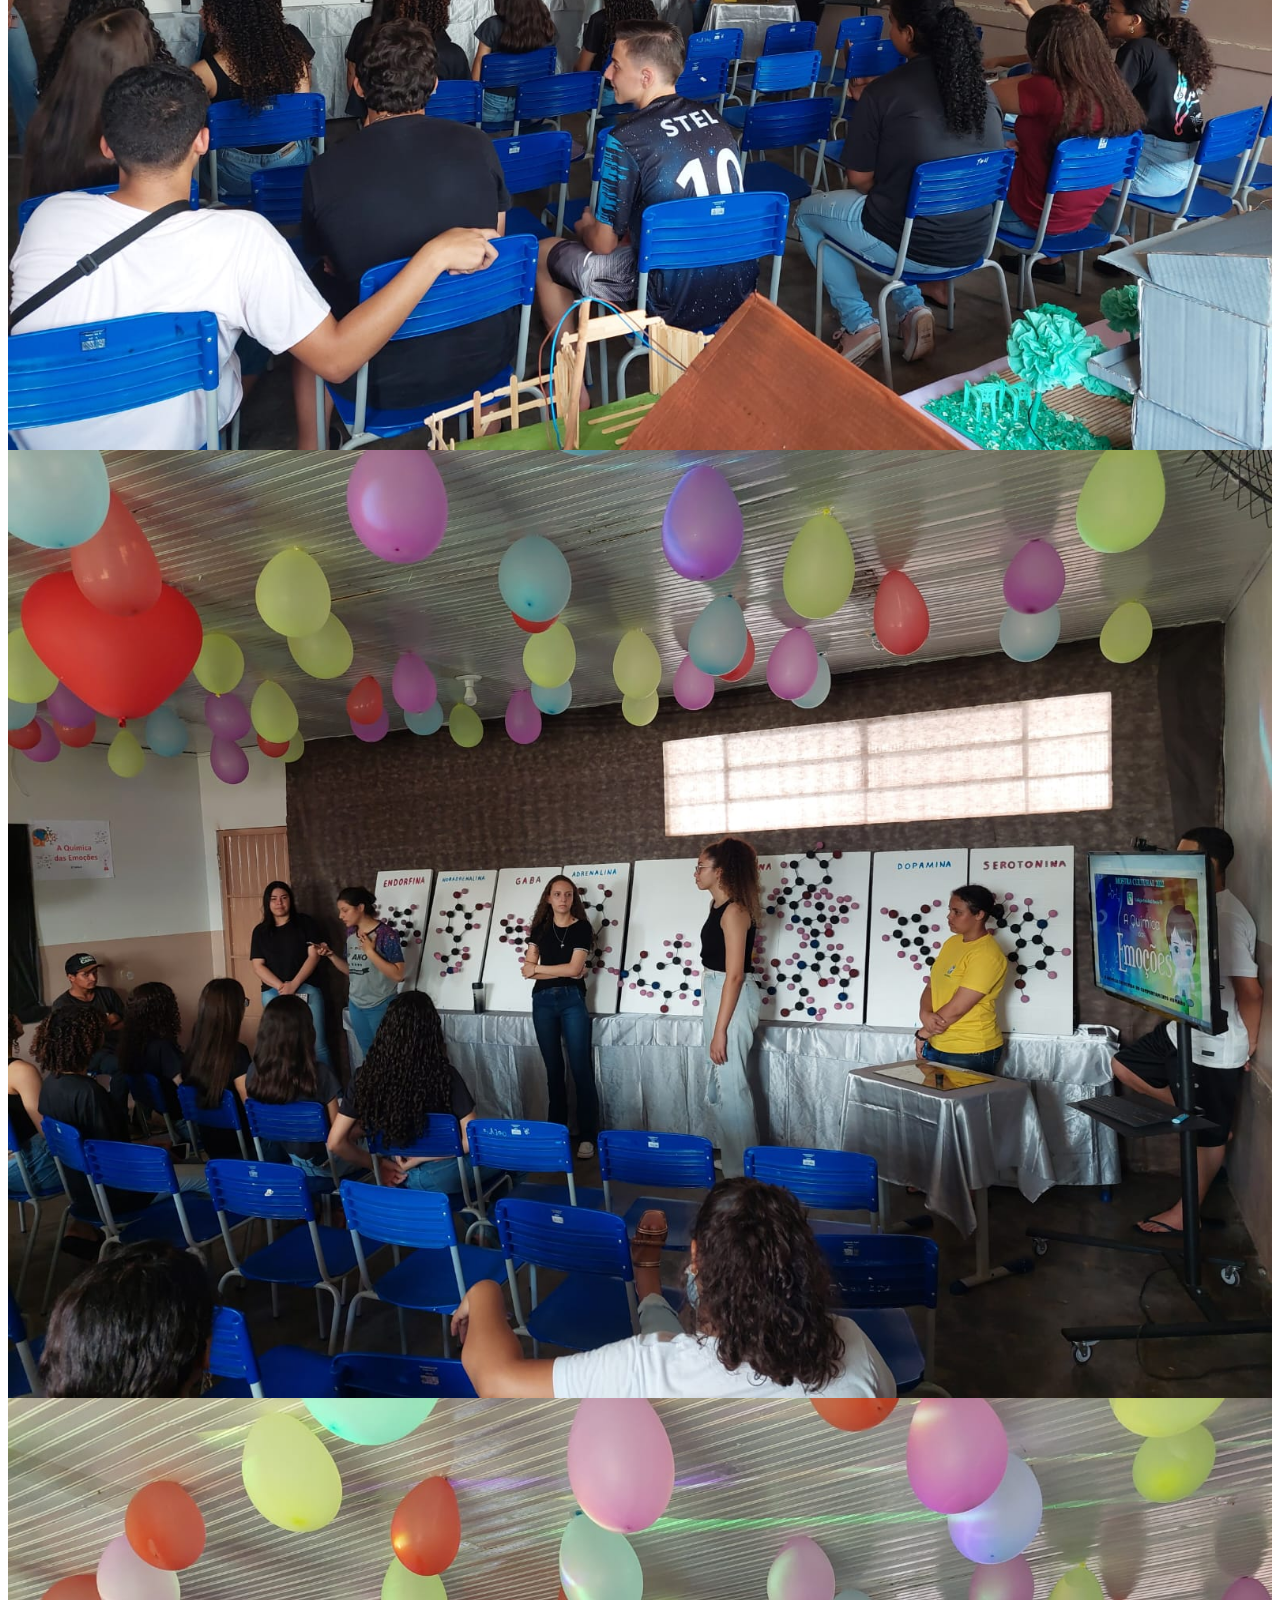
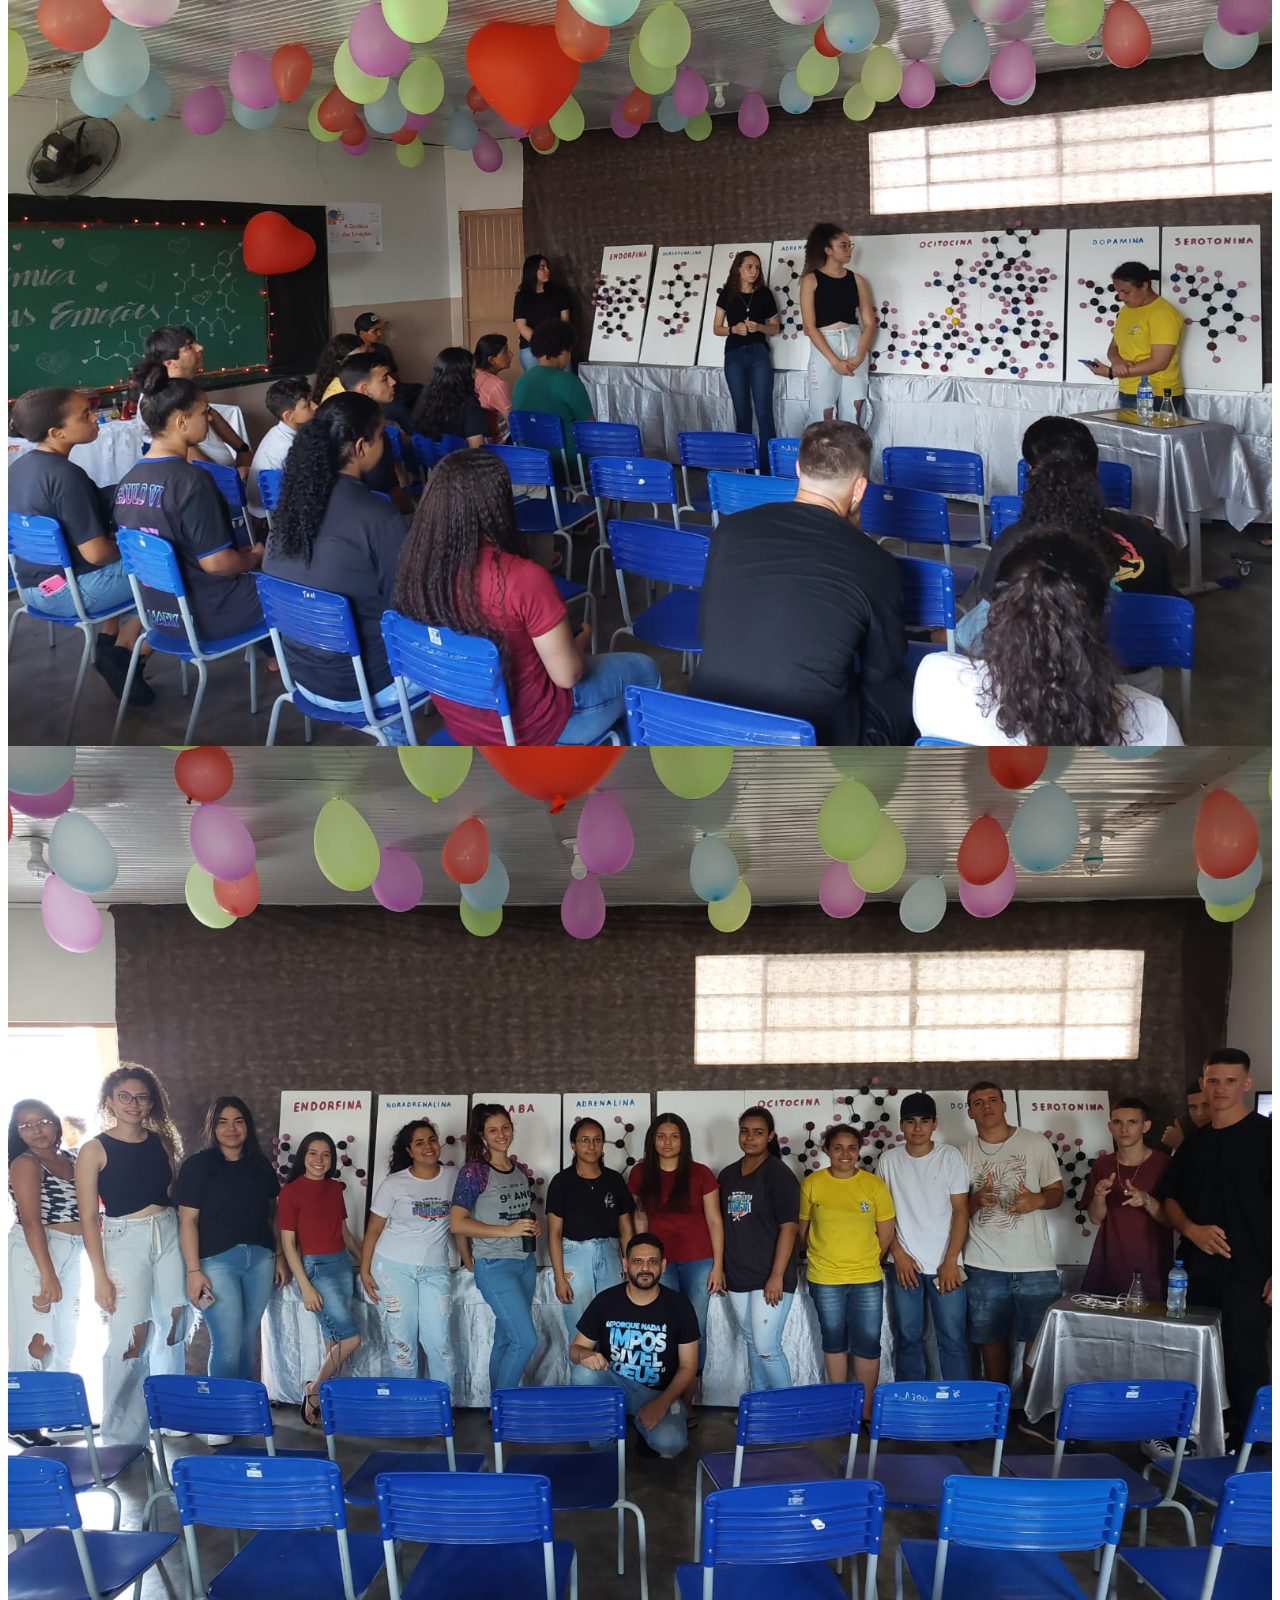
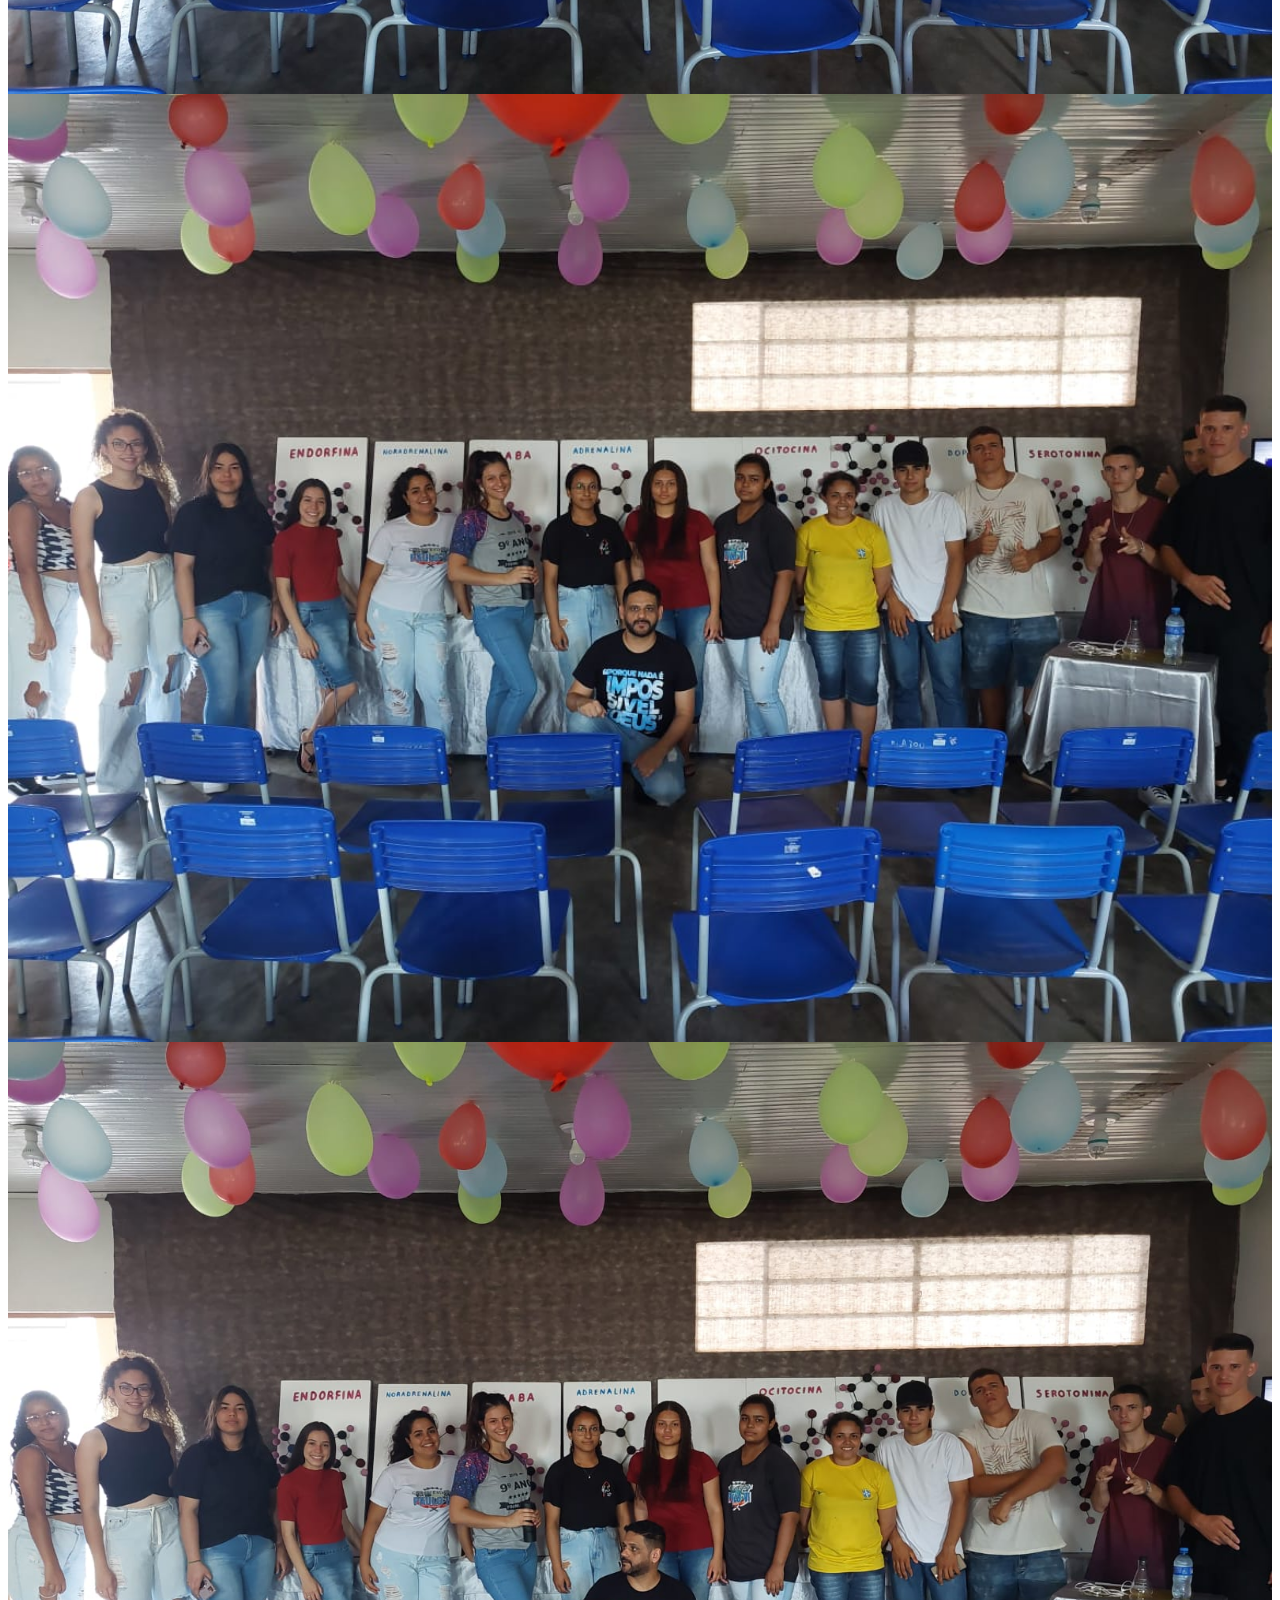
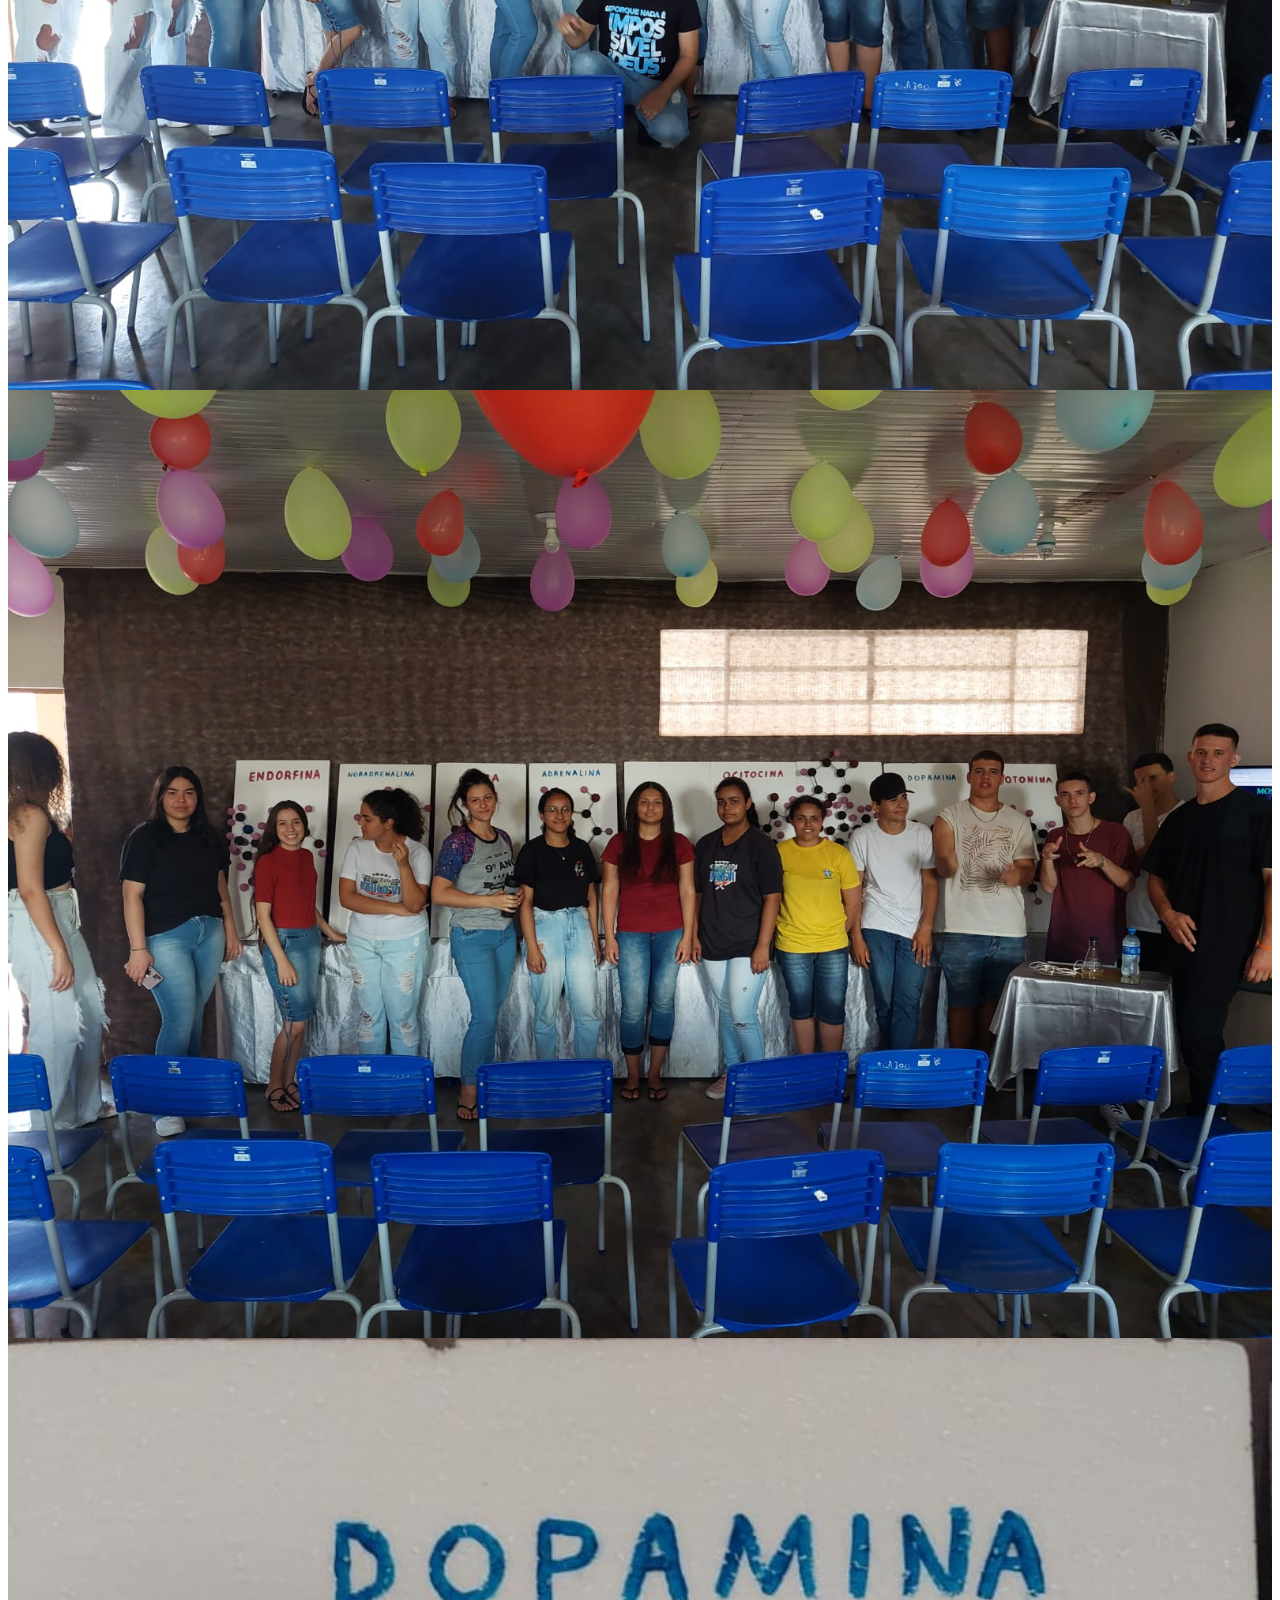
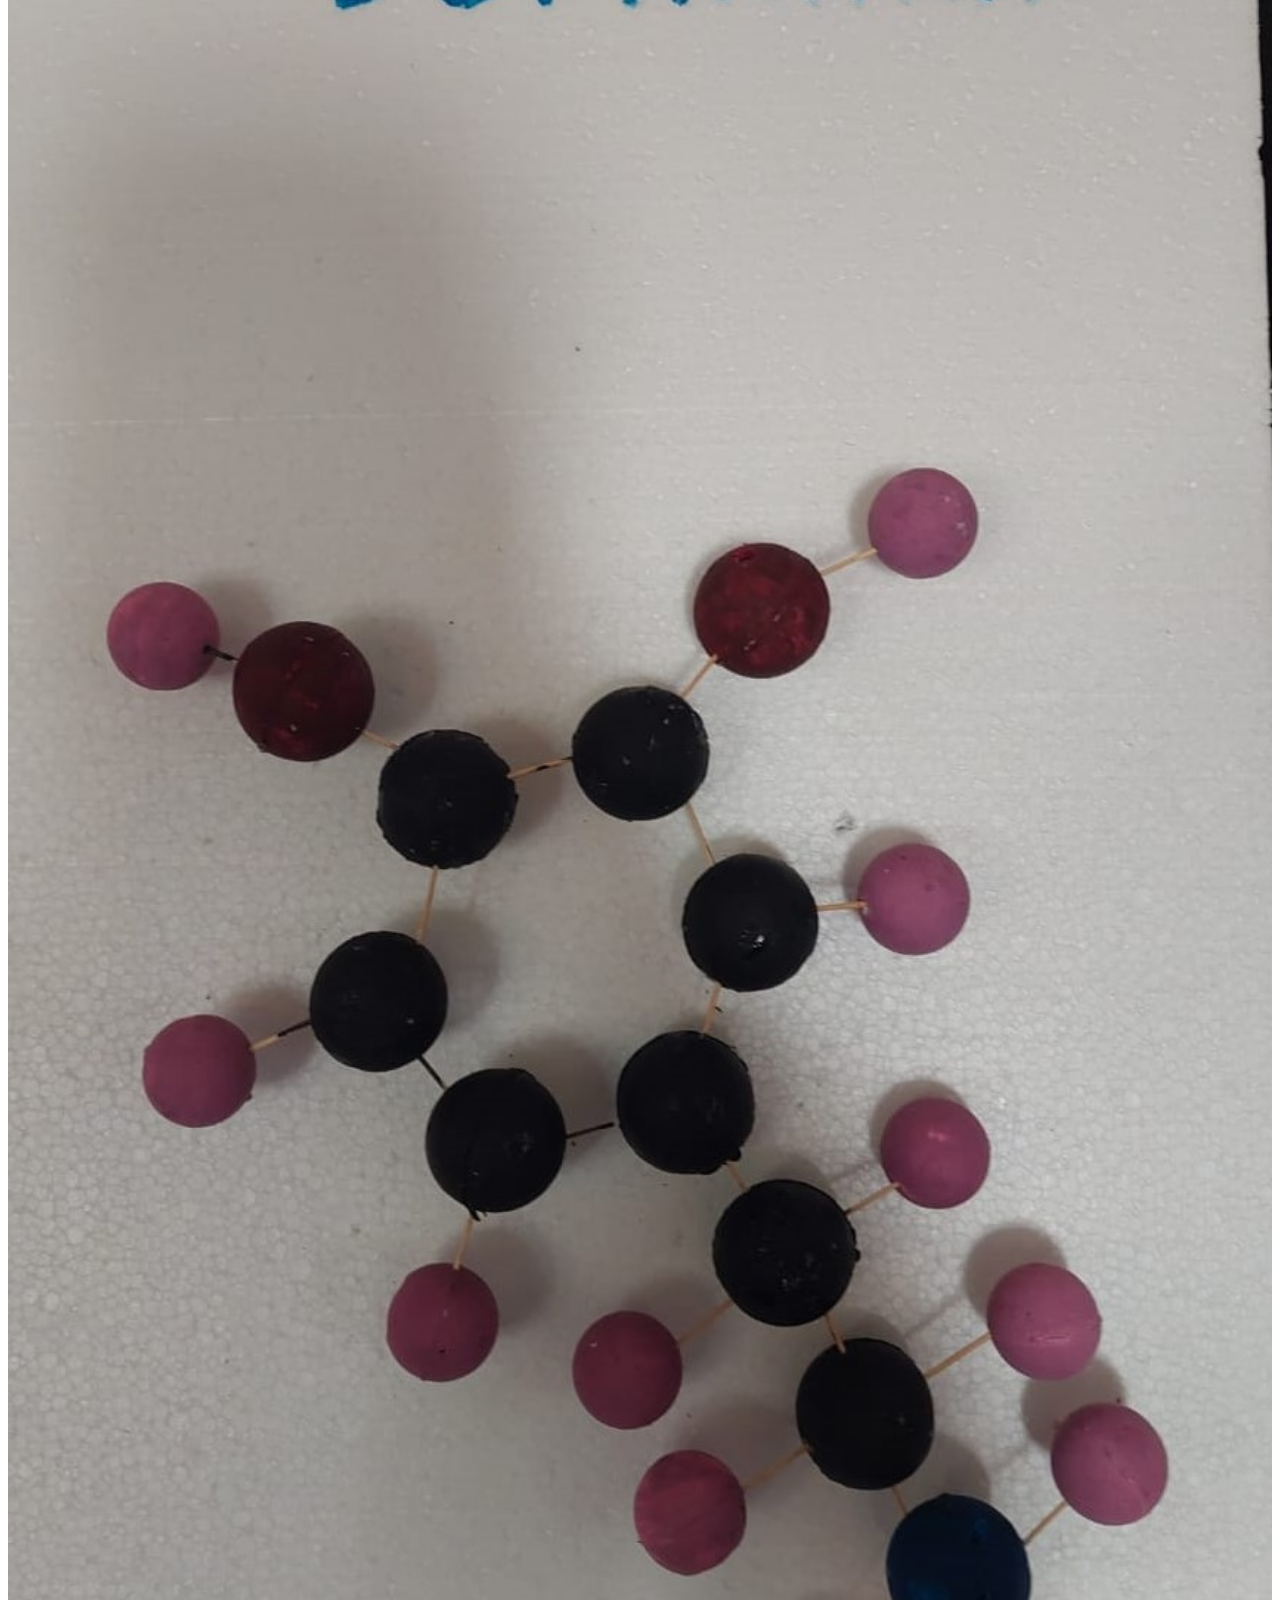
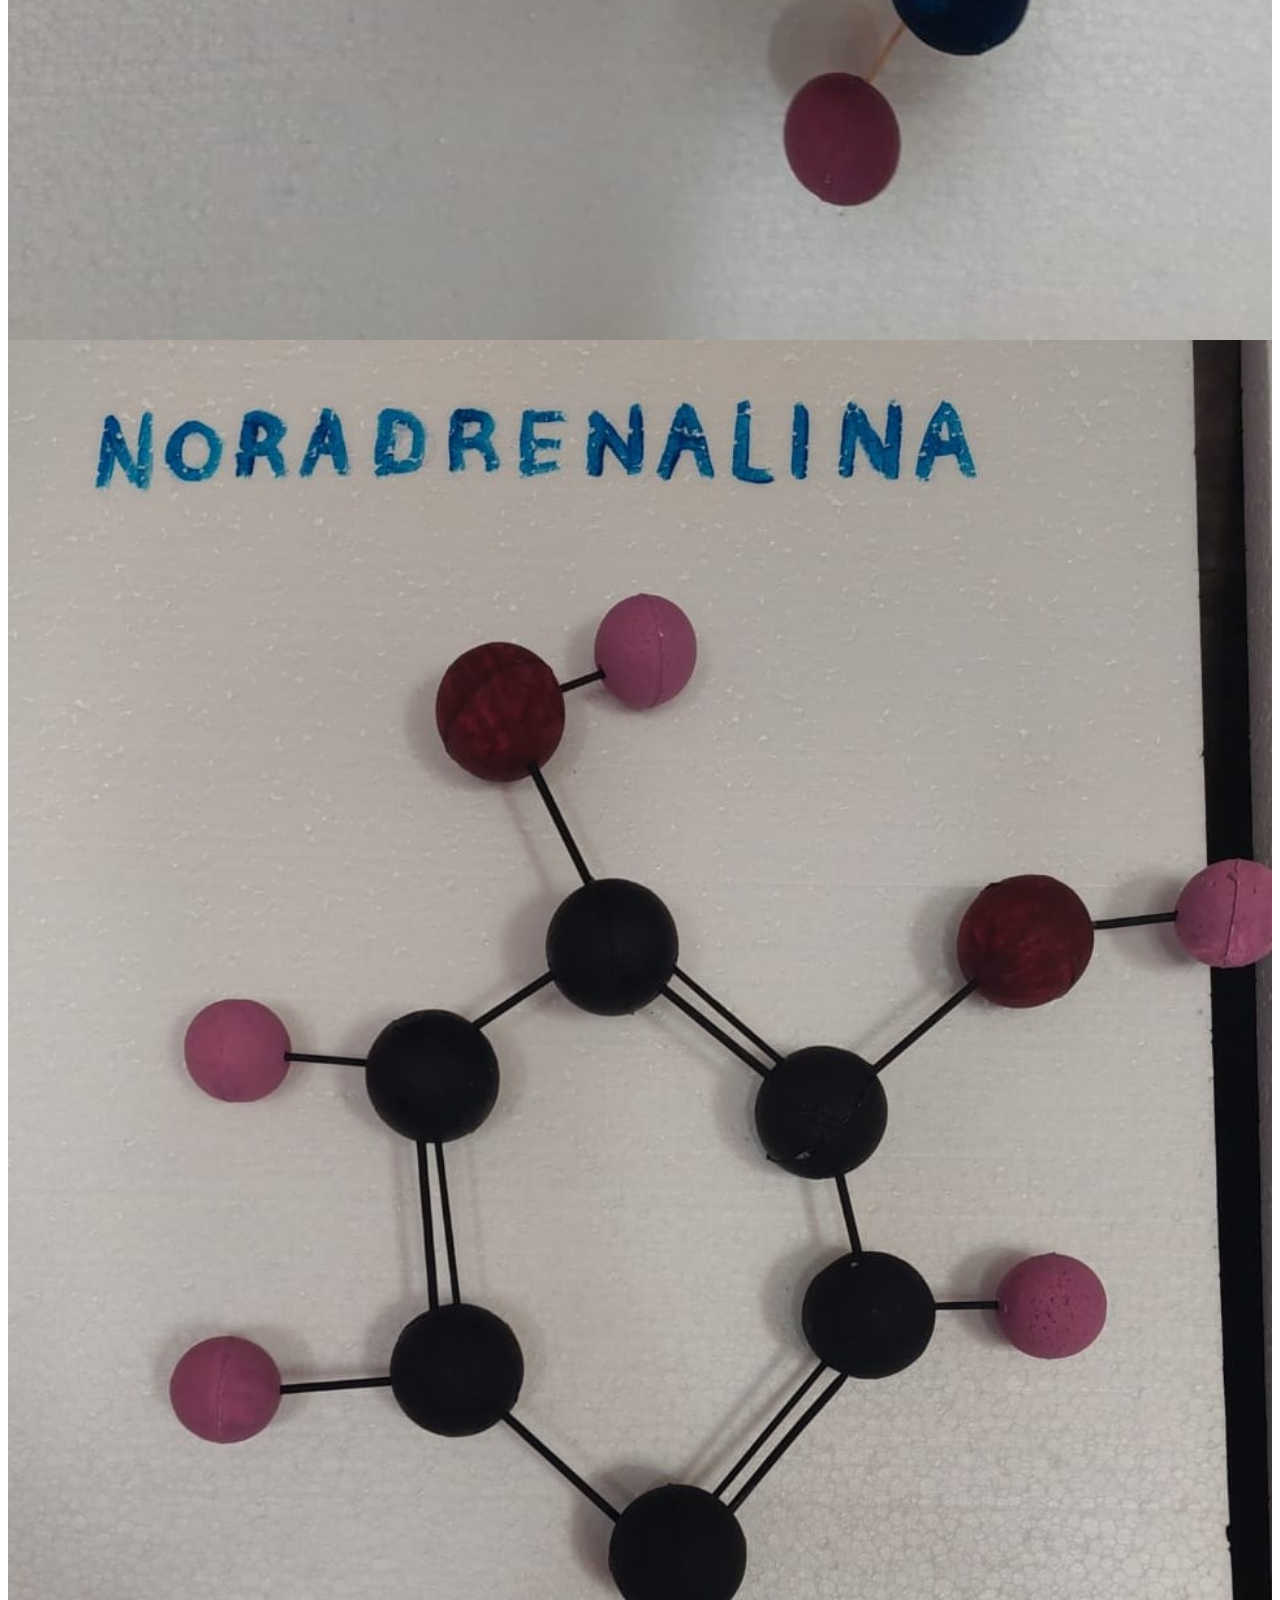
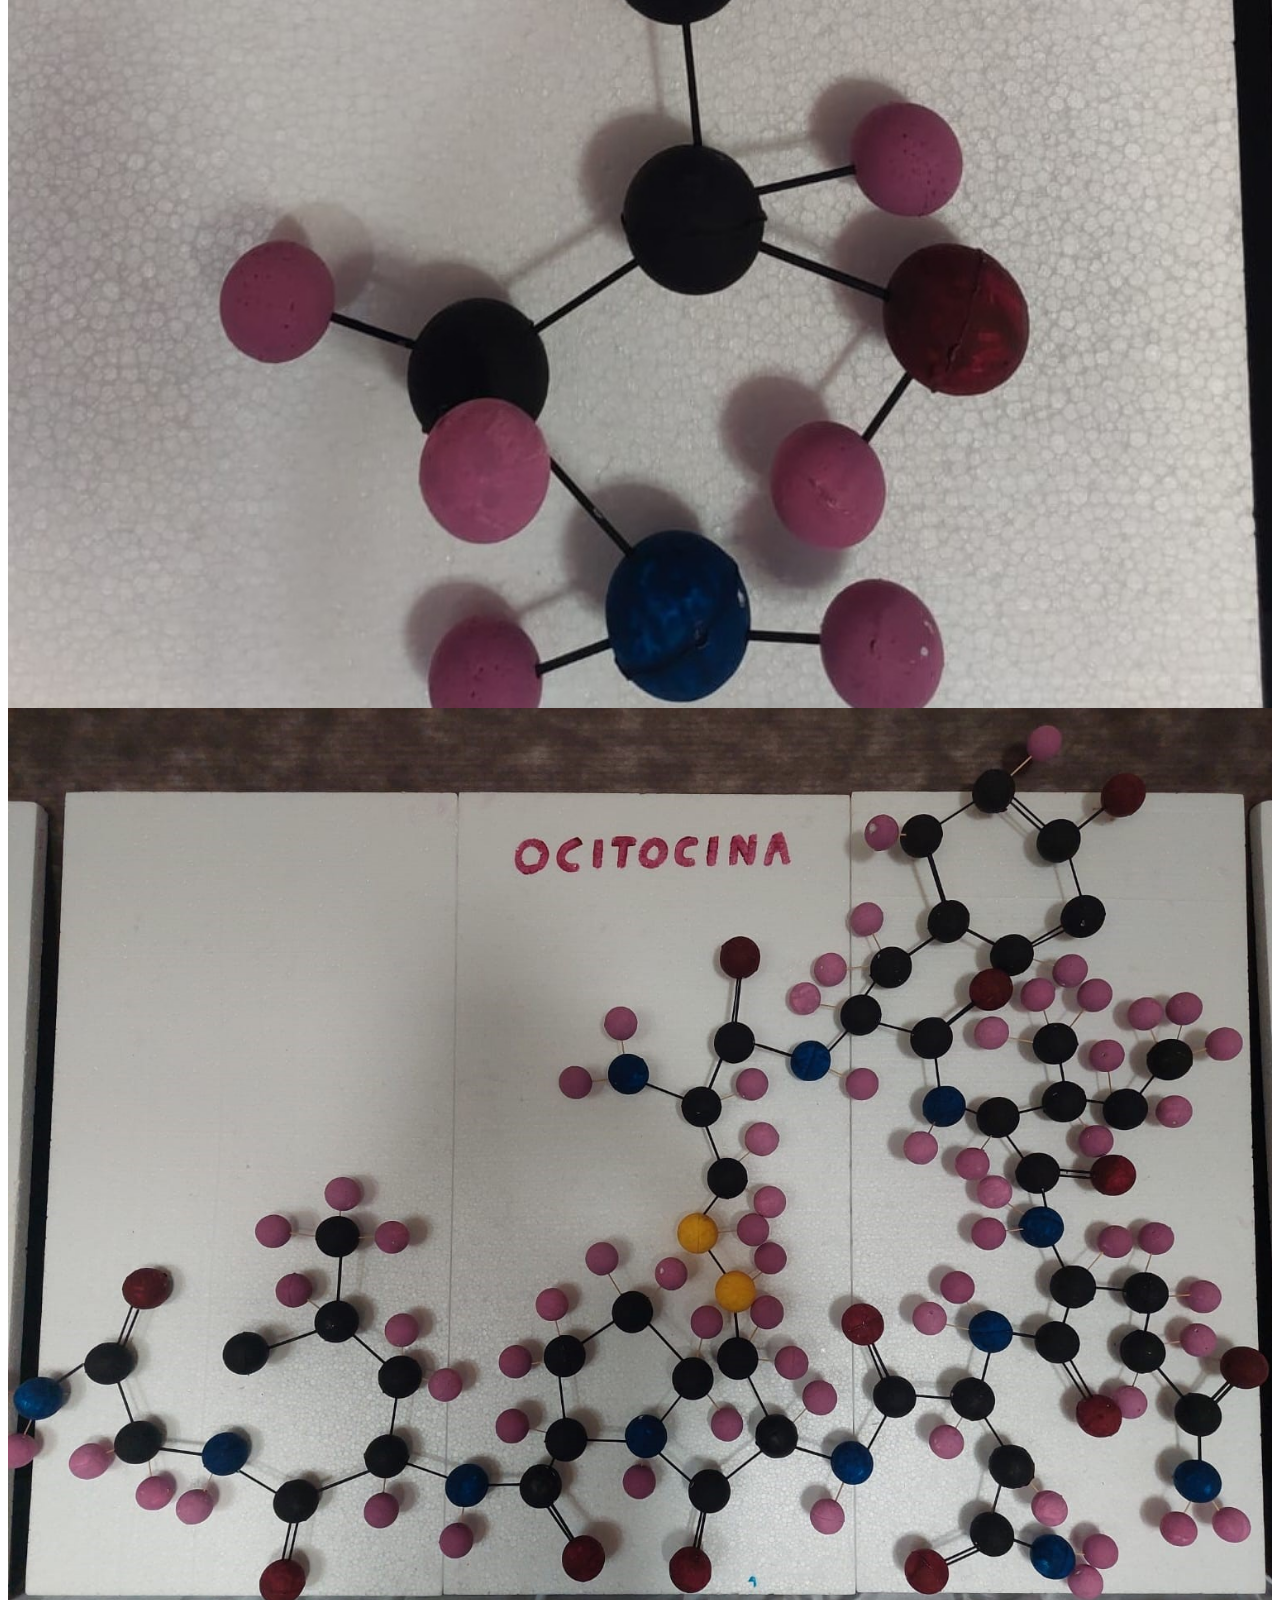
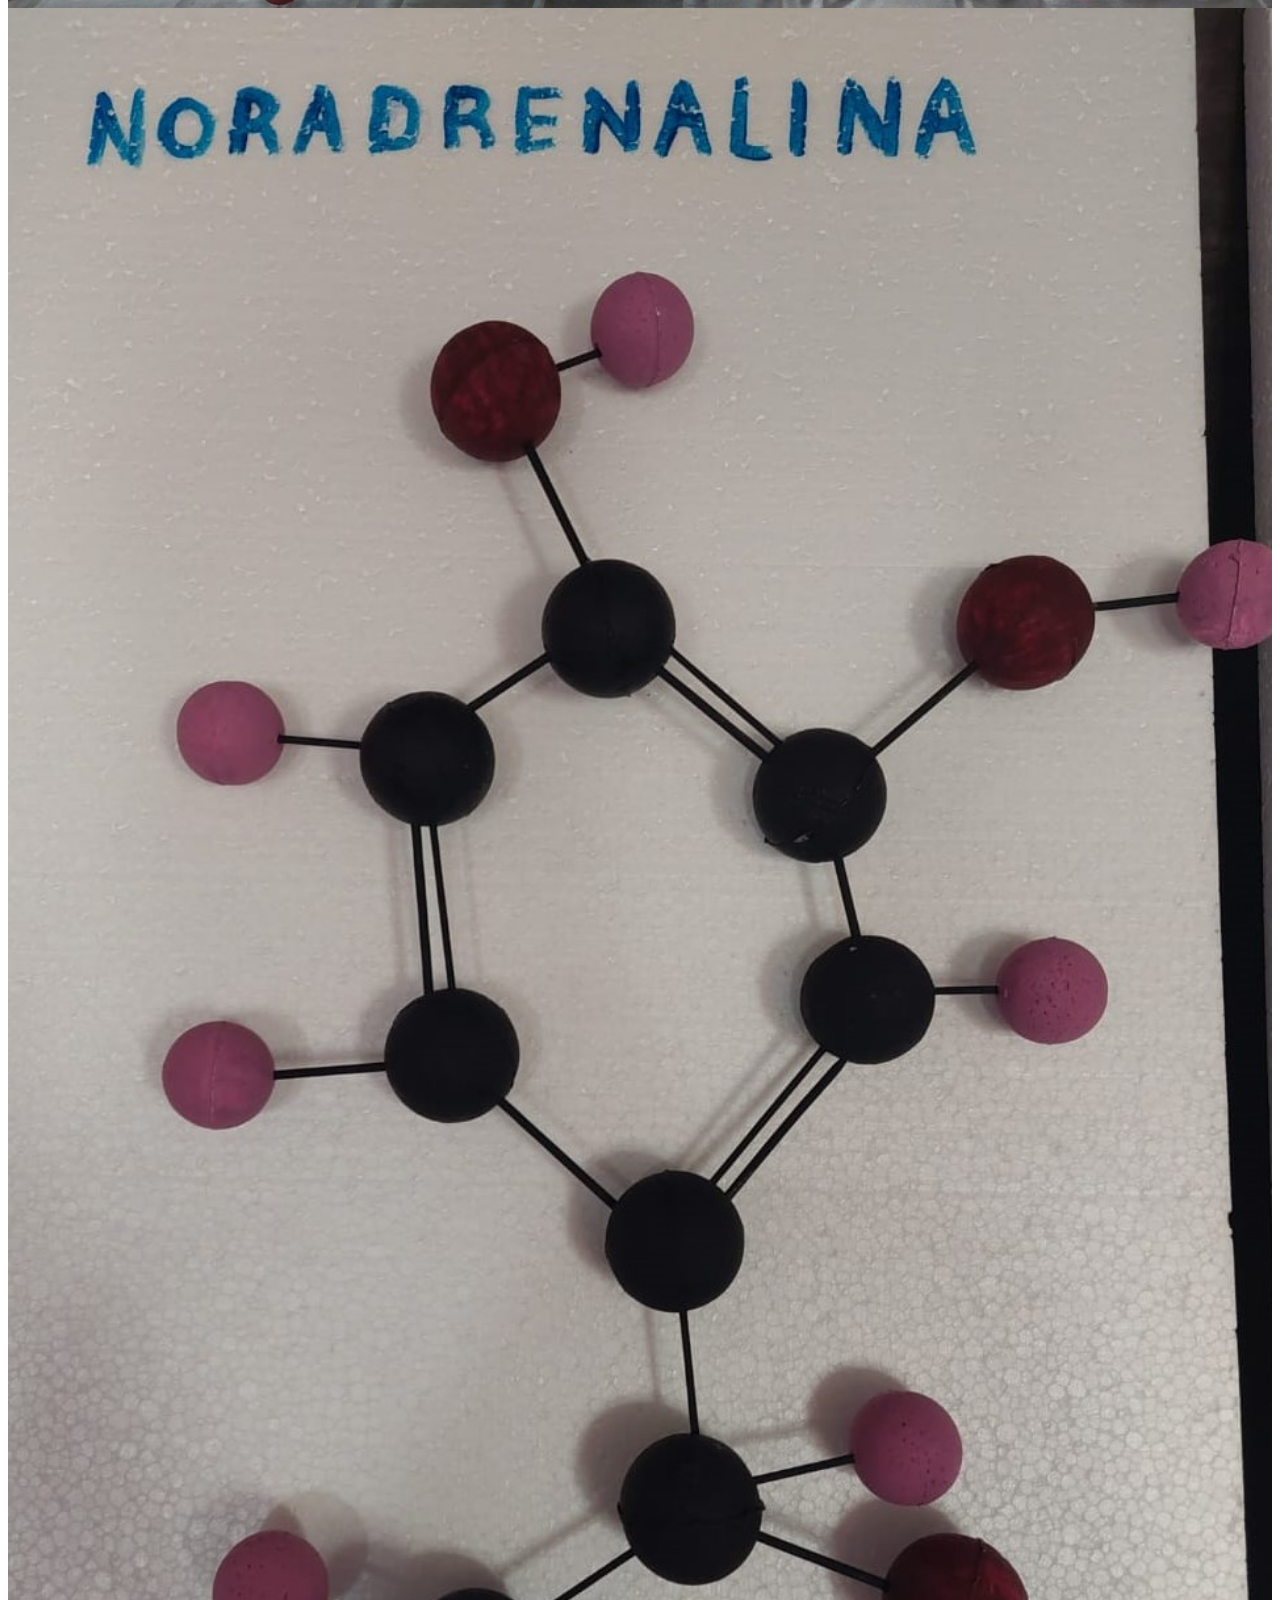
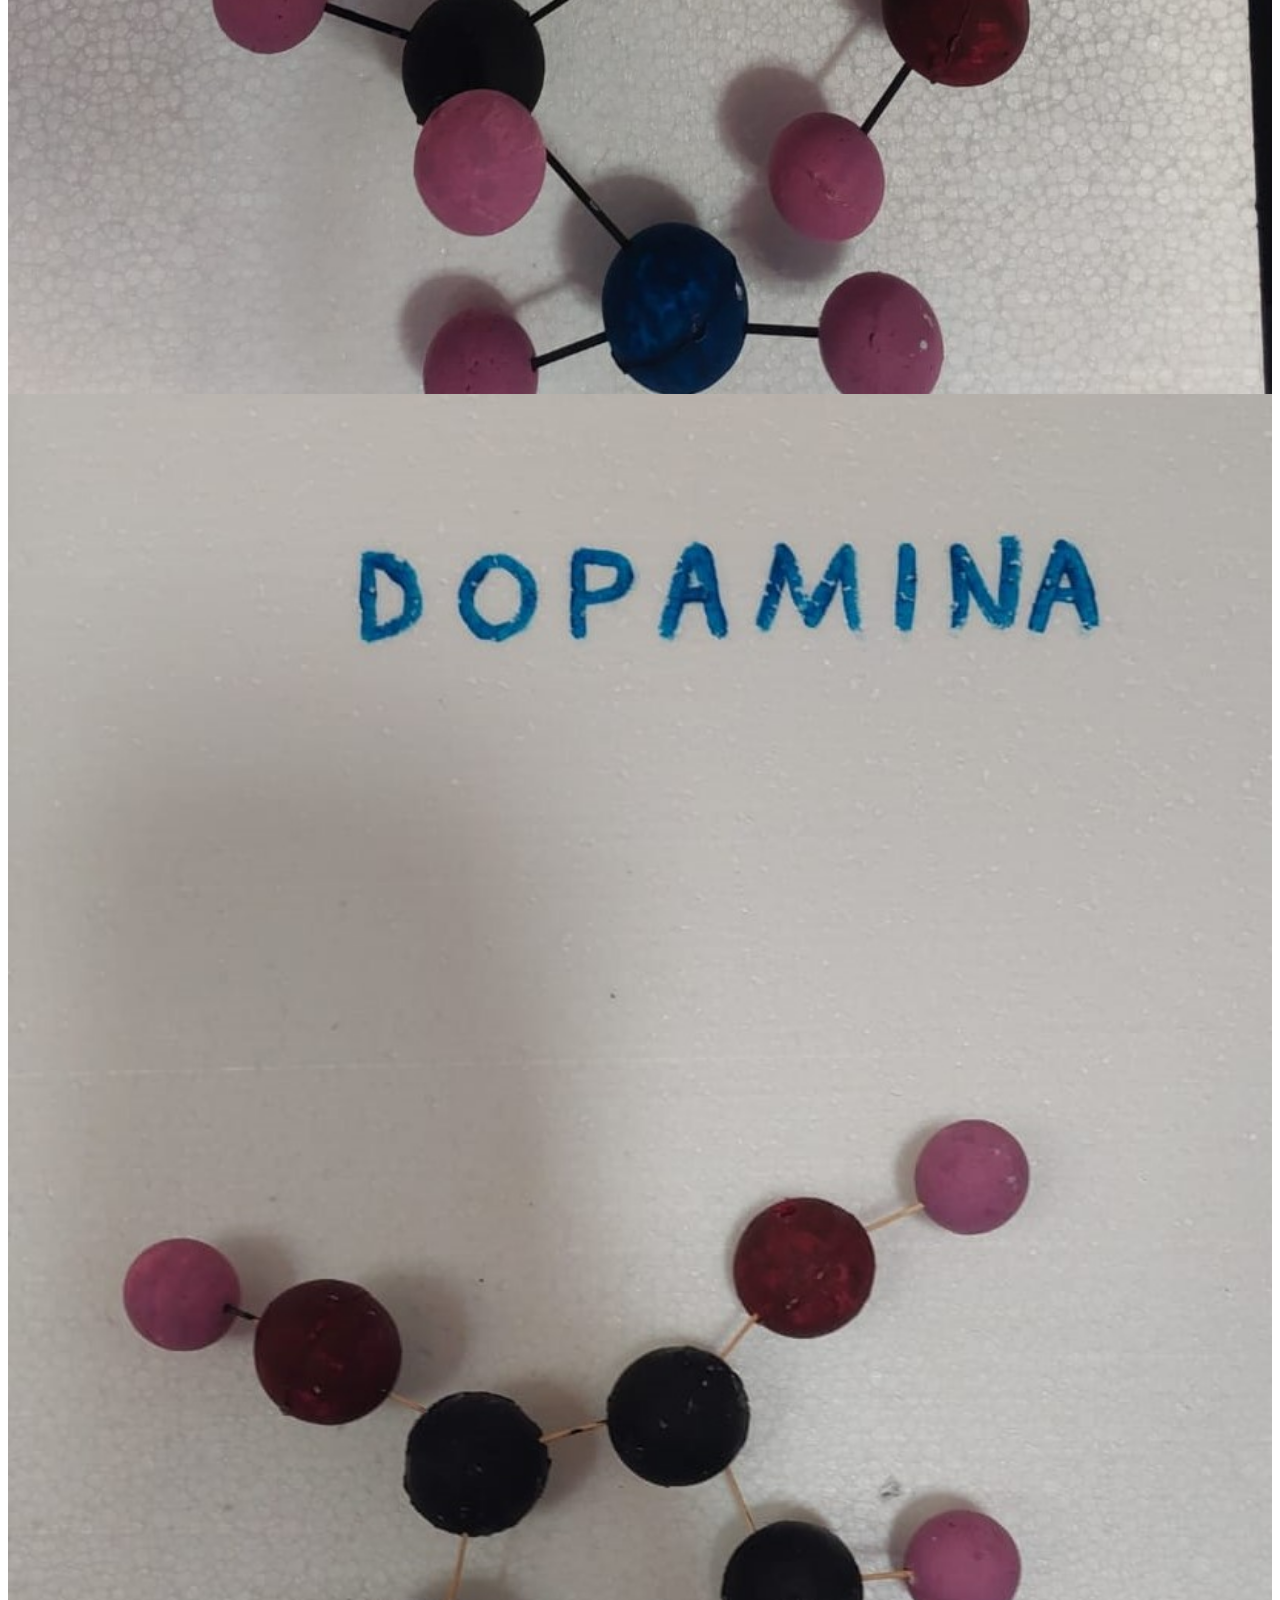
<file: index8.html>
<link rel="stylesheet" href="style8.css">
<body bgcolor="white">
<font size="5">
<nav>
					<ul>
						<a href="index.html">Home</a>  
						
					</ul>
				</nav>
<h1>FOTOS</h1> 
</font>



<img id ="imagem-01" src="foto1.jpeg">
<img id ="imagem-01" src="foto2.jpeg">
<img id ="imagem-01" src="foto3.jpeg">
<img id ="imagem-01" src="foto4.jpeg">
<img id ="imagem-01" src="foto5.jpeg">
<img id ="imagem-01" src="foto6.jpeg">
<img id ="imagem-01" src="foto7.jpeg">
<img id ="imagem-01" src="foto8.jpeg">
<img id ="imagem-01" src="foto9.jpeg">
<img id ="imagem-01" src="foto10.jpeg">
<img id ="imagem-01" src="foto11.jpeg">
<img id ="imagem-01" src="foto12.jpeg">
<img id ="imagem-01" src="foto13.jpeg">
<img id ="imagem-01" src="foto14.jpeg">

<img id ="imagem-01" src="foto16.jpeg">
<img id ="imagem-01" src="foto17.jpeg">
<img id ="imagem-01" src="foto18.jpeg">
<img id ="imagem-01" src="foto19.jpeg">
<img id ="imagem-01" src="foto20.jpeg">
<img id ="imagem-01" src="foto21.jpeg">
</file>
<file: style1.css>
h1 {color: green;
	text-align: center;
}
h2 {color: red;
	text-align: center;
}

p{text-align: justify;
}
#imagem-01{width: 100%}
</file>
<file: style2.css>
h1 {color: green;
	text-align: center;
}
h2 {color: red;
	text-align: center;
}

p{text-align: justify;
}
#imagem-01{width: 100%}
</file>
<file: style3.css>
h1 {color: green;
	text-align: center;
}
h2 {color: red;
	text-align: center;
}

p{text-align: justify;
}
#imagem-01{width: 100%}
</file>
<file: style4.css>
h1 {color: green;
	text-align: center;
}
h2 {color: red;
	text-align: center;
}

p{text-align: justify;
}
#imagem-01{width: 100%}
</file>
<file: style5.css>
h1 {color: green;
	text-align: center;
}
h2 {color: red;
	text-align: center;
}

p{text-align: justify;
}

#imagem-01{width: 100%}
</file>
<file: style6.css>
h1 {color: green;
	text-align: center;
}
h2 {color: red;
	text-align: center;
}

p{text-align: justify;
}
#imagem-01{width: 100%}

#imagem-02{width: 30%}
</file>
<file: style8.css>
h1 {color: green;
	text-align: center;
}
h2 {color: red;
	text-align: center;
}

p{text-align: justify;
}
#imagem-01{width: 100%}
</file>
